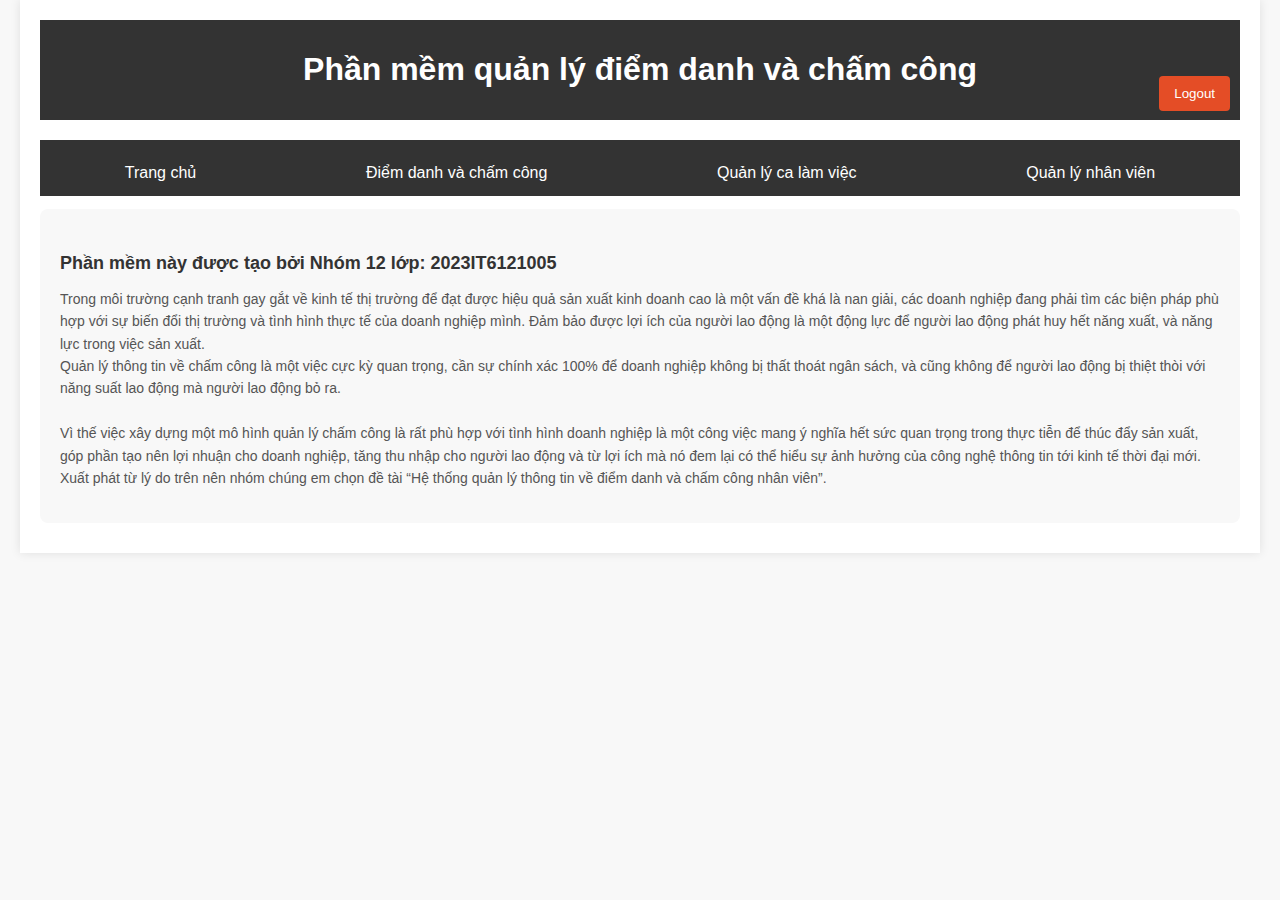
<file: src/main/resources/templates/index.html>
<!DOCTYPE html>

<html xmlns:th="http://www.thymeleaf.org">

<head>
    <meta charset="UTF-8">
    <title>Thông tin</title>
    <link rel="stylesheet" type="text/css">
    <style>
        body {
            font-family: Arial, sans-serif;
            background-color: #f8f8f8;
            margin: 0;
        }
        
        .wrapper {
            max-width: 1200px;
            margin: 0 auto;
            padding: 20px;
            background-color: #fff;
            box-shadow: 0 0 10px rgba(0, 0, 0, 0.1);
        }
        
        header {
            background-color: #333;
            color: #fff;
            text-align: center;
            padding: 10px;
            margin-bottom: 20px;
        }
        .navigation{
            margin-bottom:13px;
        }
        .navigation ul {
            list-style-type: none;
            margin: 0;
            padding: 0;
            overflow: hidden;
            background-color: #333;
        }
        
        .navigation li {
            float: left;
        }
        
        .navigation li a {
            display: block;
            color: white;
            text-align: center;
            padding: 14px 16px;
            text-decoration: none;
        }
        
        .navigation li a:hover {
            background-color: #ddd;
            color: black;
        }

        div > div {
            margin-bottom: 10px;
        }
        
        span {
            display: inline-block;
            width: 150px;
            font-weight: bold;
        }
        
        a {
            color:white;
            padding: 10px 15px;
            text-decoration: none;
            display: inline-block;
            border-radius: 4px;
            margin-top: 10px;
        }
        button {
            background-color: #4CAF50;
            color: white;
            padding: 10px 15px;
            border: none;
            border-radius: 4px;
            cursor: pointer;
        }
        
        button:hover {
            background-color: #bf4024;
        }
        button{
            background-color: #4CAF50;
        }
        button:hover{
            background-color: rgb(164, 164, 241);
        }
        .navigation ul{
            display: flex;
        
        }
        .navigation ul li{
            flex-grow: 1;
        }
        button {
            background-color: #4CAF50;
            color: white;
            padding: 10px 15px;
            border: none;
            border-radius: 4px;
            cursor: pointer;
        }
        
        button:hover {
            background-color: #45a049;
        }
        #btnlogout{
            background-color: #e44d26;
            color: white;
            padding: 10px 15px;
            border: none;
            border-radius: 4px;
            cursor: pointer;
        }
        #btnlogout:hover {
            background-color: #bf4024;
        }
        button{
            background-color: #4CAF50;
        }
        button:hover{
            background-color: rgb(164, 164, 241);
        }
        .navigation ul{
            display: flex;
        
        }
        .navigation ul li{
            flex-grow: 1;
        }
        table {
            width: 100%;
            border-collapse: collapse;
            margin-bottom: 20px;
        }
        
        th, td {
            border: 1px solid #ddd;
            padding: 8px;
            text-align: left;
        }
        
        th {
            background-color: #333;
            color: white;
        }
        .introduce {
            background-color: #f8f8f8;
            padding: 20px;
            border-radius: 8px;
        }
        
        .introduce h4 {
            color: #333;
            font-size: 18px;
            margin-bottom: 10px;
        }
        
        .introduce p {
            color: #555;
            font-size: 14px;
            line-height: 1.6;
        }
        
        input[type="text"],
        input[type="time"],
        input[type="date"],
        input[type="number"] {
            padding: 8px;
            width: 100%;
            box-sizing: border-box;
            margin-bottom: 10px;
        }
        
    </style>
</head>
<body>
    <div class="wrapper">
        <header>
            <div class="logo"></div>
            <div class="name-program">
                <h1>Phần mềm quản lý điểm danh và chấm công</h1>
            </div>
            <div>
                <form th:action="@{/logout}" method="post">
                    <button id="btnlogout" style="float: right;
                    margin-top: -34px;" type="submit">Logout</button>
                </form>           
            </div>
        </header>
        <div class="navigation">
            <ul>
                <li><a href="/home">Trang chủ</a></li>
                <li><a th:href="@{'/show-all-shift'}">Điểm danh và chấm công</a></li>
                <li><a th:href="@{'/show-all-shift'}">Quản lý ca làm việc</a></li>
                <li><a th:href="@{'/show-all-user'}">Quản lý nhân viên</a></li>
               
            </ul>
        </div>
        
        <div class="introduce">
            <h4>
                Phần mềm này được tạo bởi Nhóm 12 lớp: 2023IT6121005
            </h4>
            <p>
                Trong môi trường cạnh tranh gay gắt về kinh tế thị trường để đạt được hiệu quả sản xuất kinh doanh cao là một vấn đề khá là nan giải, các doanh nghiệp đang phải tìm các biện pháp phù hợp với sự biến đổi thị trường và tình hình thực tế của doanh nghiệp mình. Đảm bảo được lợi ích của người lao động là một động lực để người lao động phát huy hết năng xuất, và năng lực trong việc sản xuất.
                <br/>
                Quản lý thông tin về chấm công là một việc cực kỳ quan trọng, cần sự chính xác 100% để doanh nghiệp không bị thất thoát ngân sách, và cũng không để người lao động bị thiệt thòi với năng suất lao động mà người lao động bỏ ra.<br><br> Vì thế việc xây dựng một mô hình quản lý chấm công là rất phù hợp với tình hình doanh nghiệp là một công việc mang ý nghĩa hết sức quan trọng trong thực tiễn để thúc đẩy sản xuất, góp phần tạo nên lợi nhuận cho doanh nghiệp, tăng thu nhập cho người lao động và từ lợi ích mà nó đem lại có thể hiểu sự ảnh hưởng của công nghệ thông tin tới kinh tế thời đại mới.
                Xuất phát từ lý do trên nên nhóm chúng em chọn đề tài “Hệ thống quản lý thông tin về điểm danh và chấm công nhân viên”.
            </p>
        </div>
    </div>
</body>
</html>
</file>
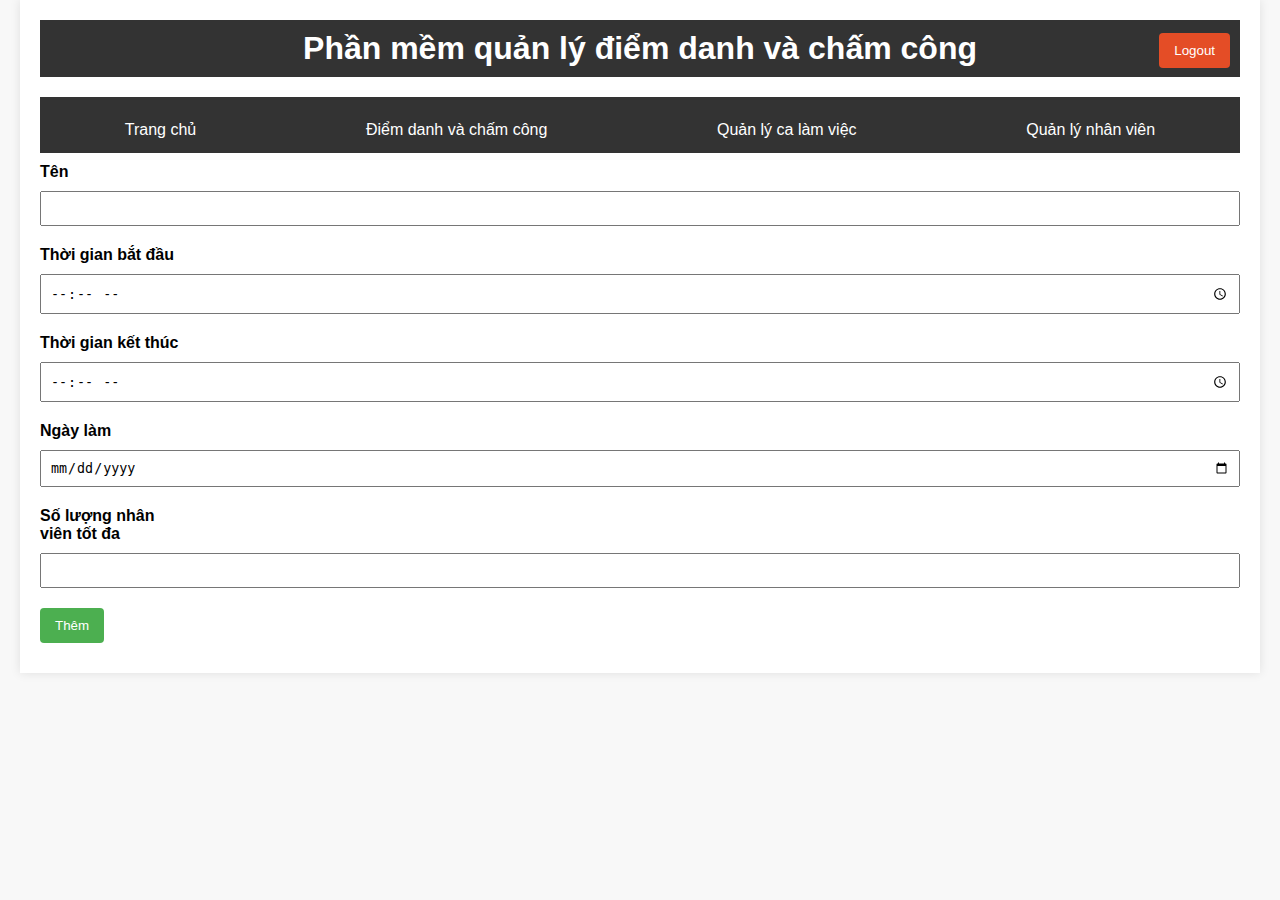
<file: src/main/resources/templates/AddShift.html>
<!DOCTYPE html>

<html xmlns:th="http://www.thymeleaf.org">

<html lang="en">

<head>
    <meta charset="UTF-8">
    <meta name="viewport" content="width=device-width, initial-scale=1.0">
    <title>Cập nhật ca</title>
    <style>
        body, h1, h2, h3, p, ul, li {
            margin: 0;
            padding: 0;
        }
        
        body {
            font-family: Arial, sans-serif;
            background-color: #f8f8f8;
        }
        
        .wrapper {
            max-width: 1200px;
            margin: 0 auto;
            padding: 20px;
            background-color: #fff;
            box-shadow: 0 0 10px rgba(0, 0, 0, 0.1);
        }
        
        header {
            background-color: #333;
            color: #fff;
            text-align: center;
            padding: 10px;
            margin-bottom: 20px;
        }
        
        .navigation ul {
            list-style-type: none;
            margin: 0;
            padding: 0;
            overflow: hidden;
            background-color: #333;
        }
        
        .navigation li {
            float: left;
        }
        
        .navigation li a {
            display: block;
            color: white;
            text-align: center;
            padding: 14px 16px;
            text-decoration: none;
        }
        
        .navigation li a:hover {
            background-color: #ddd;
            color: black;
        }
        div > div {
            margin-bottom: 10px;
        }
        
        span {
            display: inline-block;
            width: 150px;
            font-weight: bold;
        }
        
        a {
            color:white;
            padding: 10px 15px;
            text-decoration: none;
            display: inline-block;
            border-radius: 4px;
            margin-top: 10px;
        }
        button {
            background-color: #4CAF50;
            color: white;
            padding: 10px 15px;
            border: none;
            border-radius: 4px;
            cursor: pointer;
        }
        
        button:hover {
            background-color: #bf4024;
        }
        button{
            background-color: #4CAF50;
        }
        button:hover{
            background-color: rgb(164, 164, 241);
        }
        .navigation ul{
            display: flex;
        
        }
        .navigation ul li{
            flex-grow: 1;
        }
        button {
            background-color: #4CAF50;
            color: white;
            padding: 10px 15px;
            border: none;
            border-radius: 4px;
            cursor: pointer;
        }
        
        button:hover {
            background-color: #45a049;
        }
        #btnlogout{
            background-color: #e44d26;
            color: white;
            padding: 10px 15px;
            border: none;
            border-radius: 4px;
            cursor: pointer;
        }
        #btnlogout:hover {
            background-color: #bf4024;
        }
        button{
            background-color: #4CAF50;
        }
        button:hover{
            background-color: rgb(164, 164, 241);
        }
        .navigation ul{
            display: flex;
        
        }
        .navigation ul li{
            flex-grow: 1;
        }
        table {
            width: 100%;
            border-collapse: collapse;
            margin-bottom: 20px;
        }
        
        th, td {
            border: 1px solid #ddd;
            padding: 8px;
            text-align: left;
        }
        
        th {
            background-color: #333;
            color: white;
        }
        .introduce {
            background-color: #f8f8f8;
            padding: 20px;
            border-radius: 8px;
        }
        
        .introduce h4 {
            color: #333;
            font-size: 18px;
            margin-bottom: 10px;
        }
        
        .introduce p {
            color: #555;
            font-size: 14px;
            line-height: 1.6;
        }
        
        input[type="text"],
        input[type="time"],
        input[type="date"],
        input[type="number"] {
            padding: 8px;
            width: 100%;
            box-sizing: border-box;
            margin-bottom: 10px;
        }
        
    </style>
</head>

<body>
    <div class="wrapper">

        <header>
            <div class="logo"></div>
            <div class="name-program">
                <h1>Phần mềm quản lý điểm danh và chấm công</h1>
            </div>
            <div>
                <form th:action="@{/logout}" method="post">
                    <button id="btnlogout" style="float: right;
                    margin-top: -34px;" type="submit">Logout</button>
                </form>
            </div>
        </header>

        <div class="navigation">
            <ul>
                <li><a href="/home">Trang chủ</a></li>
                <li><a th:href="@{'/show-all-shift'}">Điểm danh và chấm công</a></li>
                <li><a th:href="@{'/show-all-shift'}">Quản lý ca làm việc</a></li>
                <li><a th:href="@{'/show-all-user'}">Quản lý nhân viên</a></li>
               
            </ul>
        </div>

        <div>
            <div>
                <div>
                    <span>Tên</span>
                </div>
                <div>
                    <input type="text" id="name">
                </div>
            </div>
            <div>
                <div>
                    <span>Thời gian bắt đầu</span>
                </div>
                <div>
                    <input type="time" id="start-time">
                </div>
            </div>
            <div>
                <div>
                    <span>Thời gian kết thúc</span>
                </div>
                <div>
                    <input type="time" id="end-time">
                </div>
            </div>
            <div>
                <div>
                    <span>Ngày làm</span>
                </div>
                <div>
                    <input type="date" id="working-day">
                </div>
            </div>
            <div>
                <div>
                    <span>Số lượng nhân viên tốt đa</span>
                </div>
                <div>
                    <input type="number" id="max">
                </div>
            </div>
        </div>
        <div>
            <button onclick="add()">Thêm</button>
        </div>
    </div>
    <script>
        function add() {
            var name = document.querySelector('#name').value
            var startTime = document.querySelector('#start-time').value
            var endTime = document.querySelector('#end-time').value
            var workingDay = document.querySelector('#working-day').value
            var max = document.querySelector('#max').value


            var shiftDTO = {
                name: name,
                startTime: startTime,
                endTime: endTime,
                workingDay: workingDay,
                max: max
            }

            fetch('http://localhost:8080/add-shift', {
                method: 'POST',
                headers: {
                    'Content-Type': 'application/json',
                },
                body: JSON.stringify(shiftDTO)
            })
                .then((response) => {
                    if (response.status == 200) {
                        alert("Bạn đã thêm ca làm việc thành công!");
                        // window.location.href = "login";
                        location.reload();
                    }
                    else {
                        alert("Tên người dùng đã tồn tại");
                    }
                })
                .catch((error) => {
                    alert("Lỗi trong quá trình chạy!");
                });
        }
    </script>
</body>

</html>
</file>
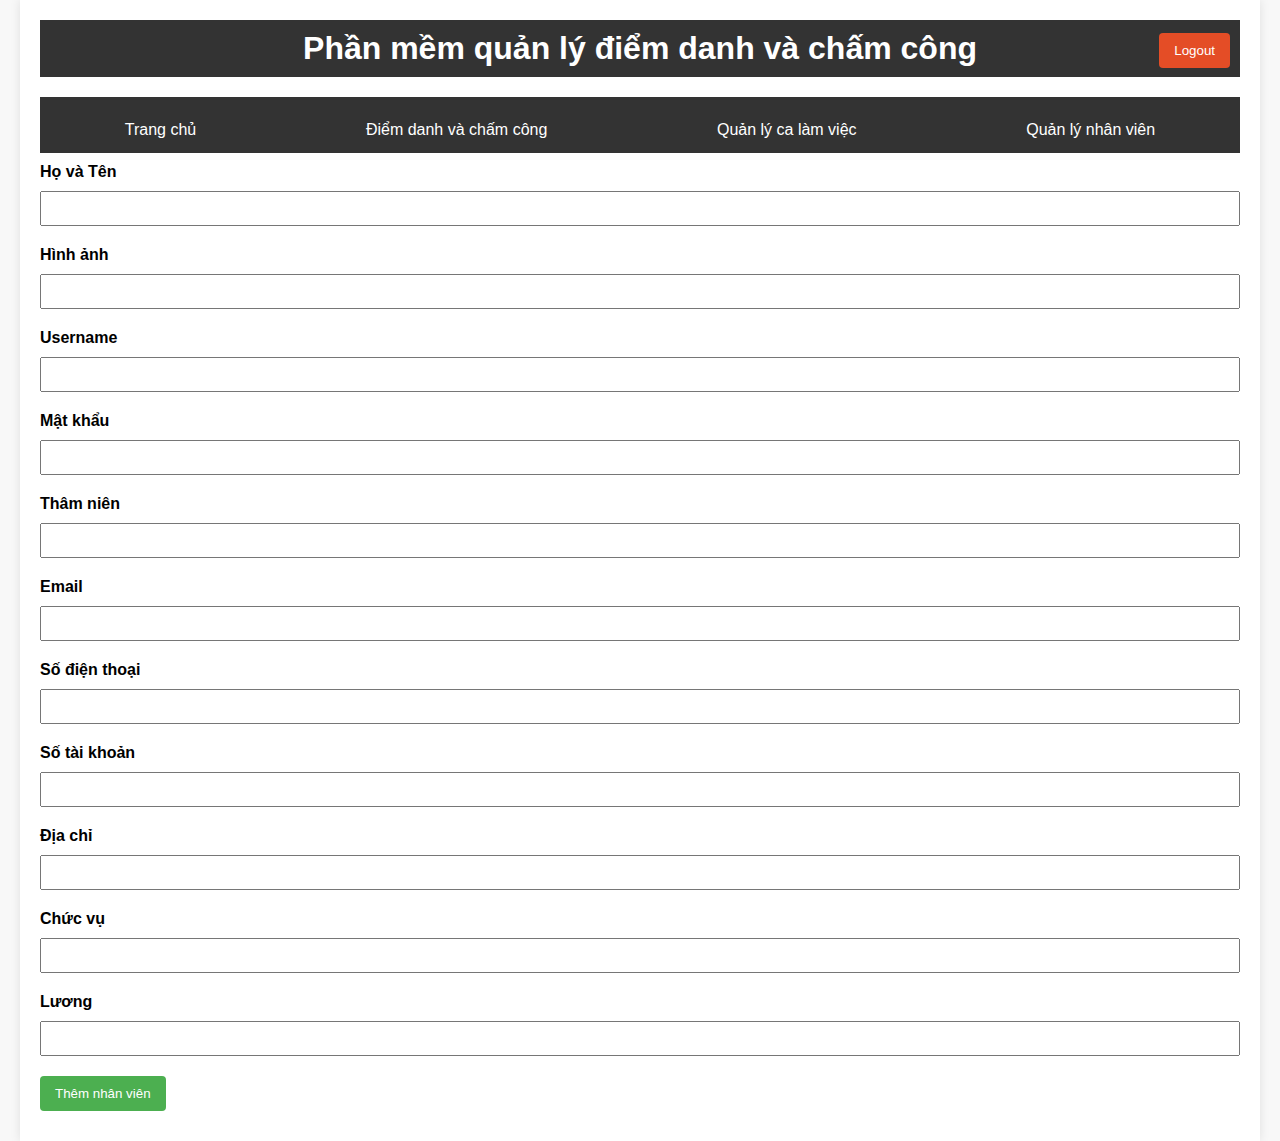
<file: src/main/resources/templates/AddUser.html>
<!DOCTYPE html>

<html xmlns:th="http://www.thymeleaf.org">

<html lang="en">

<head>
    <meta charset="UTF-8">
    <title>Trang chủ quản lý</title>
    
    <style>
        body, h1, h2, h3, p, ul, li {
            margin: 0;
            padding: 0;
        }
        
        body {
            font-family: Arial, sans-serif;
            background-color: #f8f8f8;
        }
        
        .wrapper {
            max-width: 1200px;
            margin: 0 auto;
            padding: 20px;
            background-color: #fff;
            box-shadow: 0 0 10px rgba(0, 0, 0, 0.1);
        }
        
        header {
            background-color: #333;
            color: #fff;
            text-align: center;
            padding: 10px;
            margin-bottom: 20px;
        }
        
        .navigation ul {
            list-style-type: none;
            margin: 0;
            padding: 0;
            overflow: hidden;
            background-color: #333;
        }
        
        .navigation li {
            float: left;
        }
        
        .navigation li a {
            display: block;
            color: white;
            text-align: center;
            padding: 14px 16px;
            text-decoration: none;
        }
        
        .navigation li a:hover {
            background-color: #ddd;
            color: black;
        }
        div > div {
            margin-bottom: 10px;
        }
        
        span {
            display: inline-block;
            width: 150px;
            font-weight: bold;
        }
        
        a {
            color:white;
            padding: 10px 15px;
            text-decoration: none;
            display: inline-block;
            border-radius: 4px;
            margin-top: 10px;
        }
        button {
            background-color: #4CAF50;
            color: white;
            padding: 10px 15px;
            border: none;
            border-radius: 4px;
            cursor: pointer;
        }
        
        button:hover {
            background-color: #bf4024;
        }
        button{
            background-color: #4CAF50;
        }
        button:hover{
            background-color: rgb(164, 164, 241);
        }
        .navigation ul{
            display: flex;
        
        }
        .navigation ul li{
            flex-grow: 1;
        }
        button {
            background-color: #4CAF50;
            color: white;
            padding: 10px 15px;
            border: none;
            border-radius: 4px;
            cursor: pointer;
        }
        
        button:hover {
            background-color: #45a049;
        }
        #btnlogout{
            background-color: #e44d26;
            color: white;
            padding: 10px 15px;
            border: none;
            border-radius: 4px;
            cursor: pointer;
        }
        #btnlogout:hover {
            background-color: #bf4024;
        }
        button{
            background-color: #4CAF50;
        }
        button:hover{
            background-color: rgb(164, 164, 241);
        }
        .navigation ul{
            display: flex;
        
        }
        .navigation ul li{
            flex-grow: 1;
        }
        table {
            width: 100%;
            border-collapse: collapse;
            margin-bottom: 20px;
        }
        
        th, td {
            border: 1px solid #ddd;
            padding: 8px;
            text-align: left;
        }
        
        th {
            background-color: #333;
            color: white;
        }
        .introduce {
            background-color: #f8f8f8;
            padding: 20px;
            border-radius: 8px;
        }
        
        .introduce h4 {
            color: #333;
            font-size: 18px;
            margin-bottom: 10px;
        }
        
        .introduce p {
            color: #555;
            font-size: 14px;
            line-height: 1.6;
        }
        
        input[type="text"],
        input[type="time"],
        input[type="date"],
        input[type="number"] {
            padding: 8px;
            width: 100%;
            box-sizing: border-box;
            margin-bottom: 10px;
        }
        
        span {
            display: inline-block;
            width: 150px;
        }

        input {
            width: 100%;
            padding: 8px;
            box-sizing: border-box;
        }
    </style>
</head>

<body>
    <div class="wrapper">
        <header>
            <div class="logo"></div>
            <div class="name-program">
                <h1>Phần mềm quản lý điểm danh và chấm công</h1>
            </div>
            <div>
                <form th:action="@{/logout}" method="post">
                    <button id="btnlogout" style="float: right;
                    margin-top: -34px;" type="submit">Logout</button>
                </form>
            </div>
        </header>
        <div class="navigation">
            <ul>
                <li><a href="/home">Trang chủ</a></li>
                <li><a th:href="@{'/show-all-shift'}">Điểm danh và chấm công</a></li>
                <li><a th:href="@{'/show-all-shift'}">Quản lý ca làm việc</a></li>
                <li><a th:href="@{'/show-all-user'}">Quản lý nhân viên</a></li>
            </ul>
        </div>
        <div>
            <div>
                <div>
                    <span>Họ và Tên</span>
                </div>
                <div>
                    <input type="text" id="name">
                </div>
            </div>
            <div>
                <div>
                    <span>Hình ảnh</span>
                </div>
                <div>

                    <input type="text" id="image">
                </div>
            </div>
            <div>
                <div>
                    <span>Username</span>
                </div>
                <div>
                    <input type="text" id="username">
                </div>
            </div>
            <div>
                <div>
                    <span>Mật khẩu</span>
                </div>
                <div>

                    <input type="text" id="password">
                </div>
            </div>
            <div>
                <div>

                    <span>Thâm niên</span>
                </div>
                <div>

                    <input type="text" id="seniority">
                </div>
            </div>
            <div>
                <div>

                    <span>Email</span>
                </div>
                <div>
                    <input type="text" id="email">
                </div>
            </div>
            <div>
                <div>
                    <span>Số điện thoại</span>
                </div>
                <div>
                    <input type="text" id="phoneNumber">
                </div>
            </div>
            <div>
                <div>
                    <span>Số tài khoản</span>
                </div>
                <div>
                    <input type="text" id="accountNumber">
                </div>
            </div>
            <div>
                <div>
                    <span>Địa chỉ</span>
                </div>
                <div>
                    <input type="text" id="address">
                </div>
            </div>
            <div>
                <div>
                    <span>Chức vụ</span>
                </div>
                <div>
                    <input type="text" id="position">
                </div>
            </div>
            <div>
                <div>
                    <span>Lương</span>
                </div>
                <div>
                    <input type="text" id="salary">
                </div>
            </div>
            <div>
                <button th:onclick="update()">Thêm nhân viên</button>
            </div>
        </div>

        <script>
            function update() {

                var id = "1"
                var name = document.querySelector('#name').value;
                var image = document.querySelector('#image').value;
                var username = document.querySelector('#username').value;
                var password = document.querySelector('#password').value;
                var seniority = document.querySelector('#seniority').value;
                var phoneNumber = document.querySelector('#phoneNumber').value;
                var accountNumber = document.querySelector('#accountNumber').value;
                var address = document.querySelector('#address').value;
                var position = document.querySelector('#position').value;
                var salary = document.querySelector('#salary').value;

                var userDTO = {
                    id: id,
                    name: name,
                    image: image,
                    username: username,
                    password: password,
                    seniority: seniority,
                    phoneNumber: phoneNumber,
                    accountNumber: accountNumber,
                    address: address,
                    position: position,
                    salary: salary
                }



                fetch('http://localhost:8080/add-user', {
                    method: 'POST',
                    headers: {
                        'Content-Type': 'application/json',
                    },
                    body: JSON.stringify(userDTO)
                })
                    .then((response) => {
                        if (response.status == 200) {
                            alert("Bạn đã đăng ký thành công tài khoản thành công!");
                            // window.location.href = "login";
                            location.reload();
                        }
                        else {
                            alert("Tên người dùng đã tồn tại");
                        }
                    })
                    .catch((error) => {
                        alert("Lỗi trong quá trình chạy!");
                    });
                // console.log(updateUserRequest);
            }
        </script>
</body>

</html>
</file>
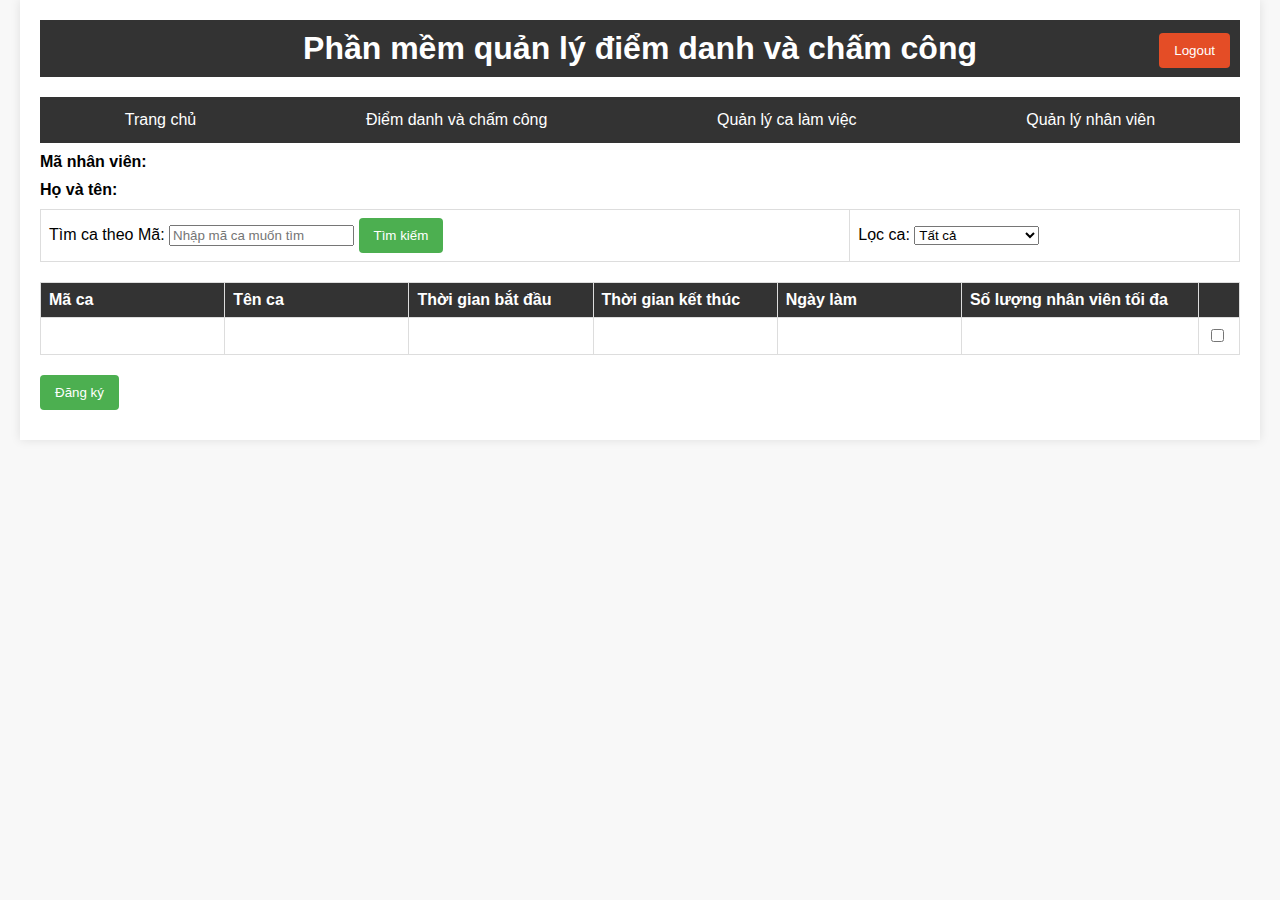
<file: src/main/resources/templates/RegisterShift.html>
<!DOCTYPE html>

<html xmlns:th="http://www.thymeleaf.org">

<html lang="en">
<head>
    <meta charset="UTF-8">
    <meta name="viewport" content="width=device-width, initial-scale=1.0">
    <title>Đăng kí ca</title>
    <style>
            /* Reset some default styles */
    body, h1, h2, h3, p, ul, li, table, th, td {
        margin: 0;
        padding: 0;
    }

    body {
        font-family: Arial, sans-serif;
        background-color: #f8f8f8;
        margin: 0;
    }

    .wrapper {
        max-width: 1200px;
        margin: 0 auto;
        padding: 20px;
        background-color: #fff;
        box-shadow: 0 0 10px rgba(0, 0, 0, 0.1);
    }

    header {
        background-color: #333;
        color: #fff;
        text-align: center;
        padding: 10px;
        margin-bottom: 20px;
    }

    .navigation ul {
        list-style-type: none;
        margin: 0;
        padding: 0;
        overflow: hidden;
        background-color: #333;
    }

    .navigation li {
        float: left;
    }

    .navigation li a {
        display: block;
        color: white;
        text-align: center;
        padding: 14px 16px;
        text-decoration: none;
    }

    .navigation li a:hover {
        background-color: #ddd;
        color: black;
    }

    div > div {
        margin-bottom: 10px;
    }

    span {
        display: inline-block;
        width: 150px;
        font-weight: bold;
    }

    table {
        width: 100%;
        border-collapse: collapse;
        margin-bottom: 20px;
    }

    th, td {
        border: 1px solid #ddd;
        padding: 8px;
        text-align: left;
        white-space: nowrap; /* Prevent text from wrapping */
        overflow: hidden;    /* Hide content that overflows */
        text-overflow: ellipsis; /* Display ellipsis (...) for overflowed content */
    }

    th {
        background-color: #333;
        color: white;
    }

    button {
        background-color: #4CAF50;
        color: white;
        padding: 10px 15px;
        border: none;
        border-radius: 4px;
        cursor: pointer;
    }

    button:hover {
        background-color: #45a049;
    }
    #btnlogout{
        background-color: #e44d26;
        color: white;
        padding: 10px 15px;
        border: none;
        border-radius: 4px;
        cursor: pointer;
    }
    #btnlogout:hover {
        background-color: #bf4024;
    }
    button{
        background-color: #4CAF50;
    }
    button:hover{
        background-color: rgb(164, 164, 241);
    }
    .navigation ul{
        display: flex;
    
    }
    .navigation ul li{
        flex-grow: 1;
    }
    table {
        width: 100%;
        border-collapse: collapse;
        margin-bottom: 20px;
    }

    th, td {
        border: 1px solid #ddd;
        padding: 8px;
        text-align: left;
        white-space: nowrap; /* Prevent text from wrapping */
        overflow: hidden;    /* Hide content that overflows */
        text-overflow: ellipsis; /* Display ellipsis (...) for overflowed content */
    }

    th {
        background-color: #333;
        color: white;
    }
    </style>
</head>
<body>
    <div class="wrapper">
        <header>
            <div class="logo"></div>
            <div class="name-program">
                <h1>Phần mềm quản lý điểm danh và chấm công</h1>
            </div>
            <div>
                <form th:action="@{/logout}" method="post">
                    <button id="btnlogout" style="float: right;
                    margin-top: -34px;" type="submit">Logout</button>
                </form>          
            </div>
        </header>
        <div class="navigation">
            <ul>
                <li><a href="/home">Trang chủ</a></li>
                <li><a th:href="@{'/show-all-shift'}">Điểm danh và chấm công</a></li>
                <li><a th:href="@{'/show-all-shift'}">Quản lý ca làm việc</a></li>
                <li><a th:href="@{'/show-all-user'}">Quản lý nhân viên</a></li>
               
            </ul>
        </div>

        <div>
            <div>
                <span>Mã nhân viên:</span>
                <span th:text="${userDTO.id}"></span>
            </div>
            <div>
                <span>Họ và tên:</span>
                <span th:text="${userDTO.name}"></span>
            </div>
            <div class="boloc">
            
                <table>
                    <tr>
                        <td>
                            Tìm ca theo Mã:
                            <input type="text" placeholder="Nhập mã ca muốn tìm">
                            <button type="button">Tìm kiếm</button>
                        </td>
                        <td>
                            Lọc ca:
                            <select name="calamviec" id="calamviec">
                                <option value="Tất cả">Tất cả</option>
                                <option value="Ca đã qua">Ca đã qua</option>
                                <option value="Ca đang làm">Ca đang làm</option>
                                <option value="Ca chưa tới ngày">Ca chưa tới ngày</option>
                            </select>
                        </td>
                    </tr>
                </table>
            </div>
            <div>
            <table>
                <tr>
                    <th>Mã ca</th>
                    <th>Tên ca</th>
                    <th>Thời gian bắt đầu</th>
                    <th>Thời gian kết thúc</th>
                    <th>Ngày làm</th>
                    <th>Số lượng nhân viên tối đa</th>
                    <th></th>
                </tr>

                <tr th:each="shift : ${listShift}">
                    <td>
                        <span th:text="${shift.id}"></span>
                    </td>
                    <td>
                            <span th:text="${shift.name}"></span>
                    </td>
                    <td>
                            <span th:text="${shift.startTime}"></span>
                    </td>
                    <td>
                            <span th:text="${shift.endTime}"></span>
                    </td>
                    <td>
                            <span th:text="${shift.workingDay}"></span>
                    </td>
                    <td>
                            <span th:text="${shift.max}"></span>
                    </td>
                    <td>
                        <input type="checkbox" th:value="${shift.id}" class="shiftCheckbox">
                    </td>
                </tr>
            </table>
            </div>
            <div>
                <button th:onclick="'registerShifts(\'' + ${userDTO.id} + '\')'">Đăng ký</button>
            </div>
        </div>
        
    </div>
    <script>
        function registerShifts(id) {
        const selectedShifts = [];
        const checkboxes = document.getElementsByClassName('shiftCheckbox');

        for (let i = 0; i < checkboxes.length; i++) {
            if (checkboxes[i].checked) {
                selectedShifts.push(checkboxes[i].value);
            }
        }
        console.log(selectedShifts);

        var registerShiftRequest = {
            userId: id,
            shiftIds: selectedShifts
        }

        fetch('http://localhost:8080/register-shift' , {
                method: 'POST',
                headers: {
                    'Content-Type': 'application/json',
                },
                body: JSON.stringify(registerShiftRequest)
            })
                .then((response) => {
                    if (response.status == 200) {
                        alert("Bạn đã đăng ký ca làm việc thành công !");
                        location.reload();

                        // window.location.href = "login";
                    }
                    else {
                        alert("Tên người dùng đã tồn tại");
                    }
                })
                .catch((error) => {
                    alert("Lỗi trong quá trình chạy!");
                });
}

    </script>

</body>
</html>
</file>
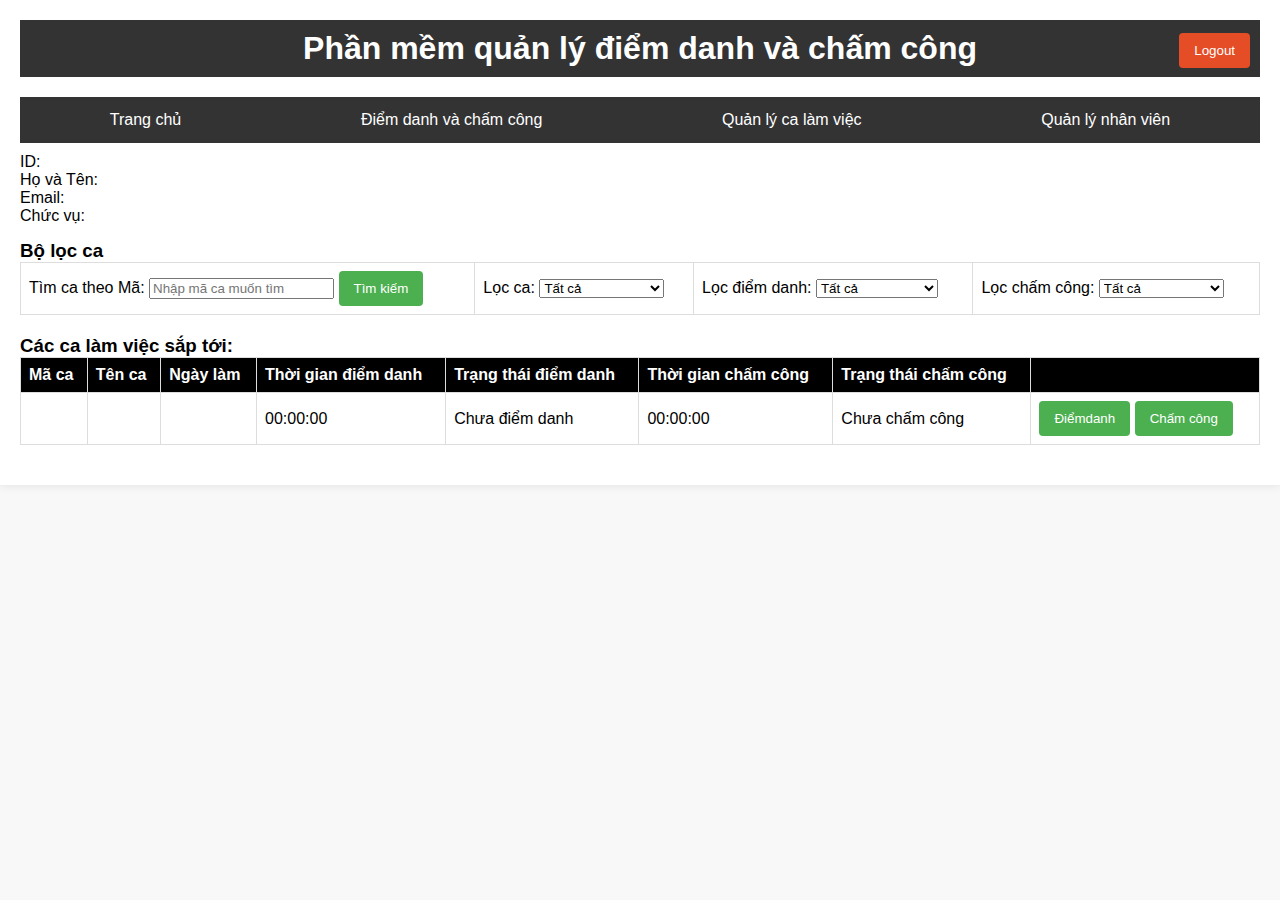
<file: src/main/resources/templates/RollCallAndTimekeeping.html>
<!DOCTYPE html>

<html xmlns:th="http://www.thymeleaf.org">

<head>
    <meta charset="UTF-8">
    <title>Điểm danh chấm công các ca của nhân viên</title>
    <link rel="stylesheet" type="text/css" th:href="@{/css/style.css}">
    <style>/* Reset some default styles */
        body, h1, h2, h3, p, ul, li, table, th, td {
            margin: 0;
            padding: 0;
        }      
        body {
            
            font-family: Arial, sans-serif;
            background-color: #f8f8f8;
            margin: 0;
        }
        
        .wrapper {
            max-width: 1680px;
            margin: 0 auto;
            padding: 20px;
            background-color: #fff;
            box-shadow: 0 0 10px rgba(0, 0, 0, 0.1);
        }
        
        header {
            background-color: #333;
            color: #fff;
            text-align: center;
            padding: 10px;
            margin-bottom: 20px;
        }
        
        .navigation ul {
            list-style-type: none;
            margin: 0;
            padding: 0;
            overflow: hidden;
            background-color: #333;
        }
        
        .navigation li {
            float: left;
        }
        
        .navigation li a {
            display: block;
            color: white;
            text-align: center;
            padding: 14px 16px;
            text-decoration: none;
        }
        .navigation{
            margin-bottom:10px;
        }
        .navigation li a:hover {
            background-color: #ddd;
            color: black;
        }
        .nhanvientrongca{
            width:100%;
            border:1px solid black;
        }
        .nhanvientrongca th{
            background-color:black;
            color:white;
        }
        .nhanvientrongca tr{
            border-bottom:1px solid black;
            border-left:1px solid black;
        }
        button {
            background-color: #4CAF50;
            color: white;
            padding: 10px 15px;
            border: none;
            border-radius: 4px;
            cursor: pointer;
        }
    
        button:hover {
            background-color: #45a049;
        }
        #btnlogout{
            background-color: #e44d26;
            color: white;
            padding: 10px 15px;
            border: none;
            border-radius: 4px;
            cursor: pointer;
        }
        #btnlogout:hover {
            background-color: #bf4024;
        }
        button{
            background-color: #4CAF50;
        }
        button:hover{
            background-color: rgb(164, 164, 241);
        }.navigation ul{
            display: flex;
        
        }
        .navigation ul li{
            flex-grow: 1;
        }
        body .boloc{
            margin: 15px 0px;
        }
        table {
            width: 100%;
            border-collapse: collapse;
            margin-bottom: 20px;
        }
    
        table {
            width: 100%;
            border-collapse: collapse;
            margin-bottom: 20px;
        }
    
        th, td {
            border: 1px solid #ddd;
            padding: 8px;
            text-align: left;
            white-space: nowrap; /* Prevent text from wrapping */
            overflow: hidden;    /* Hide content that overflows */
            text-overflow: ellipsis; /* Display ellipsis (...) for overflowed content */
        }
    
        th {
            background-color: #333;
            color: white;
        }
    </style>
</head>

<body>
    <div class="wrapper">

        <header>
            <div class="logo"></div>
            <div class="name-program">
                <h1>Phần mềm quản lý điểm danh và chấm công</h1>
            </div>
            <div>
                <form th:action="@{/logout}" method="post">
                    <button id="btnlogout" style="float: right;
                    margin-top: -34px;" type="submit">Logout</button>
                </form>          
            </div>
        </header>
        <div class="navigation">
            <ul>
                <li><a href="/home">Trang chủ</a></li>
                <li><a th:href="@{'/show-all-shift'}">Điểm danh và chấm công</a></li>
                <li><a th:href="@{'/show-all-shift'}">Quản lý ca làm việc</a></li>
                <li><a th:href="@{'/show-all-user'}">Quản lý nhân viên</a></li>
                
            </ul>
        </div>
        
        <div>
            <div>
                <span>ID: </span>
                <span th:text="${userDTO.id}"></span>
            </div>
            <div>
                <span>Họ và Tên: </span>
                <span th:text="${userDTO.name}"></span>
            </div>
            <div>
                <span>Email: </span>
                <span th:text="${userDTO.email}"></span>
            </div>
            <div>
                <span>Chức vụ: </span>
                <span th:text="${currentUser.position}"></span>
            </div>
            <div class="boloc">
                <h3>Bộ lọc ca</h3>
                <table>
                    <tr>
                        <td>
                            Tìm ca theo Mã:
                            <input type="text" placeholder="Nhập mã ca muốn tìm">
                            <button type="button">Tìm kiếm</button>
                        </td>
                        <td>
                            Lọc ca:
                            <select name="calamviec" id="calamviec">
                                <option value="Tất cả">Tất cả</option>
                                <option value="Ca đã qua">Ca đã qua</option>
                                <option value="Ca đang làm">Ca đang làm</option>
                                <option value="Ca chưa tới ngày">Ca chưa tới ngày</option>
                            </select>
                        </td>
                        <td>
                            Lọc điểm danh:
                            <select name="diemdanh" id="diemdanh">
                                <option value="Tất cả">Tất cả</option>
                                <option value="Chưa điểm danh">Chưa điểm danh</option>
                                <option value="Đã điểm danh">Đã điểm danh</option>
                                
                            </select>
                        </td>
                        <td>
                            Lọc chấm công:
                            <select name="chamcong" id="chamcong">
                                <option value="Tất cả">Tất cả</option>
                                <option value="Chưa chấm công">Chưa chấm công</option>
                                <option value="Đã chấm công">Đã chấm công</option>
                               
                            </select>
                        </td>
                    </tr>
                </table>
            </div>
            <div>
                <table class="nhanvientrongca">
                    <h3>Các ca làm việc sắp tới:</h3>
                    <tr>
                        <th>Mã ca</th>
                        <th>Tên ca</th>
                        <th>Ngày làm</th>
                        <th>Thời gian điểm danh</th>
                        <th>Trạng thái điểm danh</th>
                        <th>Thời gian chấm công</th>
                        <th>Trạng thái chấm công</th>
                        <th></th>
                    </tr>
                    <tr th:each="x : ${currentUser.rollCallAndTimekeepingDTOList}">
                        <td>
                            <span th:text="${x.shiftDTO.id}"></span>
                        </td>
                        <td>
                            <span th:text="${x.shiftDTO.name}"></span>
                        </td>
                        <td>
                            <span th:text="${x.shiftDTO.workingDay}"></span>
                        </td>
                        <td>
                            <span th:if="${x.rollCallTime} == null">00:00:00</span>
                            <span th:unless="${x.rollCallTime} == null" th:text="${x.rollCallTime}"></span>
                        </td>
                        <td>
                            <span th:if="${x.rollCallStatus} == null">Chưa điểm danh</span>
                            <span th:unless="${x.rollCallStatus} == null" th:text="${x.rollCallStatus}"></span>
                        </td>
                        <td>
                            <span th:if="${x.timekeepingTime} == null">00:00:00</span>
                            <span th:unless="${x.timekeepingTime} == null" th:text="${x.timekeepingTime}"></span>
                        </td>
                        <td>
                            <span th:if="${x.timekeepingStatus} == null">Chưa chấm công</span>
                            <span th:unless="${x.timekeepingStatus} == null" th:text="${x.timekeepingStatus}"></span>
                        </td>
                        <td>
                            <button 
                                id="roll-call"
                                th:onclick="'rollCall(\'' + ${userDTO.id} + '\', \'' + ${x.shiftDTO.id} + '\')'"
                            >
                                Điểmdanh
                            </button>
                            <button 
                                id="timekeeping"
                                th:onclick="'timekeeping(\'' + ${userDTO.id} + '\', \'' + ${x.shiftDTO.id} + '\')'"
                            >
                                Chấm công
                            </button>
                        </td>
                    </tr>
                </table>
            </div>
        </div>
    </div>
    <script>
        function rollCall(uId, sId) {
            const currentTime = new Date().toLocaleTimeString('en-US', { hour12: false });
            // Lấy thời gian hiện tại và chuyển đổi thành chuỗi HH:mm:ss
            const userId = parseInt(uId);
            const shiftId = parseInt(sId);
            const body = {
                userId: userId,
                shiftId: shiftId,
                currentTime: currentTime
            }
            fetch('http://localhost:8080/roll-call', {
                method: 'POST',
                headers: {
                    'Content-Type': 'application/json'
                },
                body: JSON.stringify({
                    userId: userId,
                    shiftId: shiftId,
                    currentTime: currentTime
                })
            })
                .then((response) => {
                    if (response.status == 200) {
                        alert("Bạn đã điểm danh thành công!");
                        location.reload();
                        // window.location.href = "login";
                    }
                    else {
                        alert("Bạn điểm danh thành công!");
                    }
                })
                .catch(error => {
                    console.error('There was an error with the registerShiftRequest:', error);
                    // Xử lý lỗi (nếu có)
                });
            console.log(body)
        }

        function timekeeping(uId, sId) {
            const currentTime = new Date().toLocaleTimeString('en-US', { hour12: false });
            // Lấy thời gian hiện tại và chuyển đổi thành chuỗi HH:mm:ss
            const userId = parseInt(uId);
            const shiftId = parseInt(sId);
            const body = {
                userId: userId,
                shiftId: shiftId,
                currentTime: currentTime
            }
            fetch('http://localhost:8080/timekeeping', {
                method: 'POST',
                headers: {
                    'Content-Type': 'application/json'
                },
                body: JSON.stringify({
                    userId: userId,
                    shiftId: shiftId,
                    currentTime: currentTime
                })
            })
                .then((response) => {
                    if (response.status == 200) {
                        alert("Bạn đã chấm công thành công!");
                        // window.location.href = "login";
                        location.reload();
                    }
                    else {
                        alert("Bạn chấm không thành công!");
                    }
                })
                .catch(error => {
                    console.error('There was an error with the registerShiftRequest:', error);
                    // Xử lý lỗi (nếu có)
                });
            console.log(body)
        }
    </script>

</body>

</html>
</file>
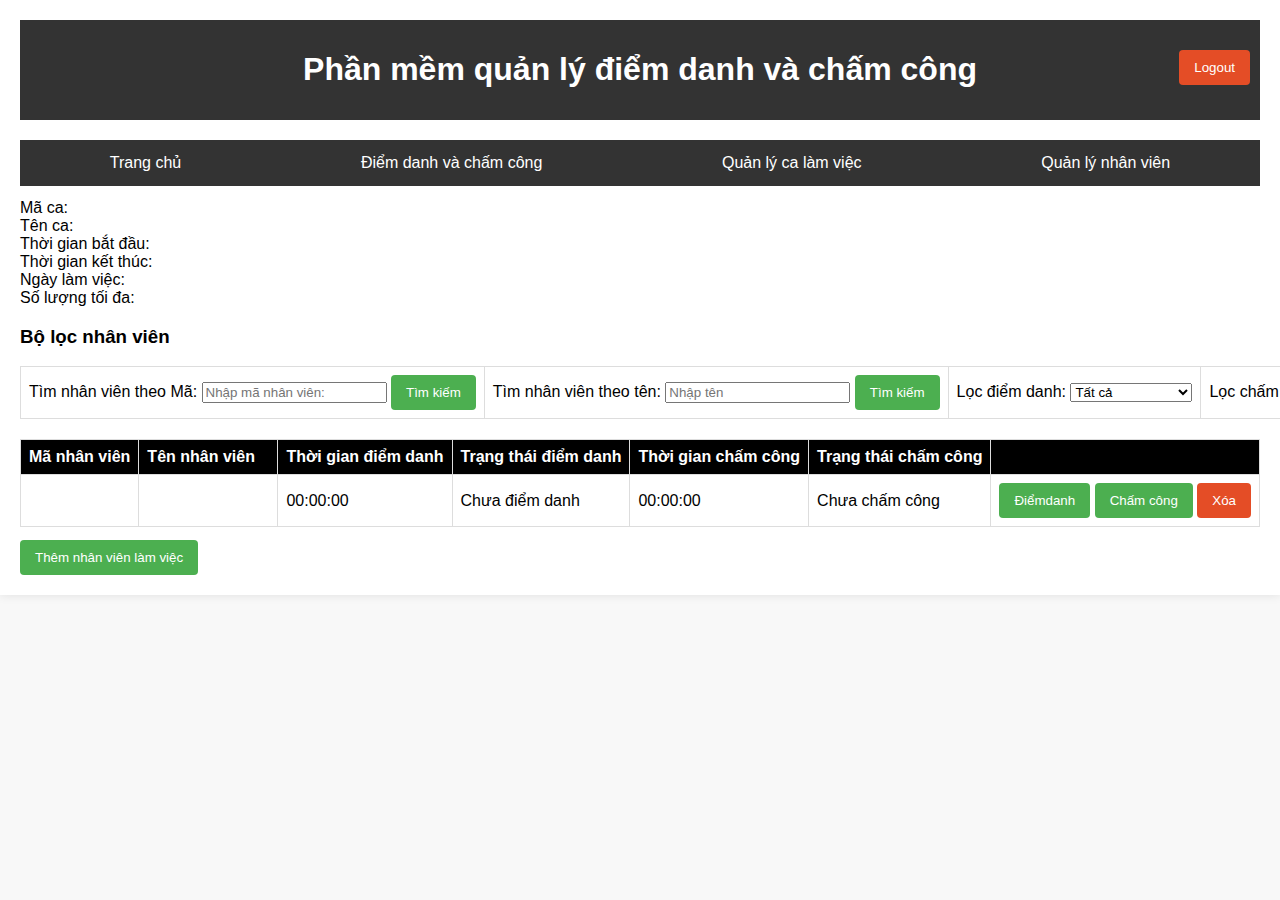
<file: src/main/resources/templates/shiftDetail.html>
<!DOCTYPE html>

<html xmlns:th="http://www.thymeleaf.org">

<head>
    <meta charset="UTF-8">
    <title>Thông tin của 1 ca</title>
    <link rel="stylesheet" type="text/css" th:href="@{/css/style.css}">
    <style>
        body {

            font-family: Arial, sans-serif;
            background-color: #f8f8f8;
            margin: 0;
        }

        .wrapper {
            max-width: 1680px;
            margin: 0 auto;
            padding: 20px;
            background-color: #fff;
            box-shadow: 0 0 10px rgba(0, 0, 0, 0.1);
        }

        header {
            background-color: #333;
            color: #fff;
            text-align: center;
            padding: 10px;
            margin-bottom: 20px;
        }
        .navigation{
            margin-bottom:13    px;
        }
        .navigation ul {
            list-style-type: none;
            margin: 0;
            padding: 0;
            overflow: hidden;
            background-color: #333;
        }

        .navigation li {
            float: left;
        }

        .navigation li a {
            display: block;
            color: white;
            text-align: center;
            padding: 14px 16px;
            text-decoration: none;
        }

        .navigation li a:hover {
            background-color: #ddd;
            color: black;
        }

        .nhanvientrongca {
            width: 100%;
            border: 1px solid black;
            margin-bottom:13px;
        }
       
        .nhanvientrongca th {
            background-color: black;
            color: white;
        }

        .nhanvientrongca tr {
            border: 1px solid black;
        }

        button {
            background-color: #4CAF50;
            color: white;
            padding: 10px 15px;
            border: none;
            border-radius: 4px;
            cursor: pointer;
        }

        button:hover {
            background-color: #45a049;
        }

        #btnlogout {
            background-color: #e44d26;
            color: white;
            padding: 10px 15px;
            border: none;
            border-radius: 4px;
            cursor: pointer;
        }
        .boloc{
            margin-top:12px;
        }
        #btnlogout:hover {
            background-color: #bf4024;
        }

        button {
            background-color: #4CAF50;
        }

        button:hover {
            background-color: rgb(164, 164, 241);
        }

        .navigation ul {
            display: flex;

        }

        .navigation ul li {}

        .navigation ul {
            display: flex;

        }
        .navigation{
            margin-bottom: 13px;

        }
        
        .navigation ul li {
            flex-grow: 1;
        }
        table {
            width: 100%;
            border-collapse: collapse;
            margin-bottom: 20px;
        }
    
        th, td {
            border: 1px solid #ddd;
            padding: 8px;
            text-align: left;
            white-space: nowrap; /* Prevent text from wrapping */
            overflow: hidden;    /* Hide content that overflows */
            text-overflow: ellipsis; /* Display ellipsis (...) for overflowed content */
        }
    
        th {
            background-color: #333;
            color: white;
        }
    </style>

</head>

<body>
    <div class="wrapper">
        <header>
            <div class="logo"></div>
            <div class="name-program">
                <h1>Phần mềm quản lý điểm danh và chấm công</h1>
            </div>
            <div>
                <form th:action="@{/logout}" method="post">
                    <button id="btnlogout" style="float: right;
                    margin-top: -60px;" type="submit">Logout</button>
                </form>
            </div>
        </header>
        <div class="navigation">
            <ul>
                <li><a href="/home">Trang chủ</a></li>
                <li><a th:href="@{'/show-all-shift'}">Điểm danh và chấm công</a></li>
                <li><a th:href="@{'/show-all-shift'}">Quản lý ca làm việc</a></li>
                <li><a th:href="@{'/show-all-user'}">Quản lý nhân viên</a></li>

            </ul>
        </div>
        <div class="infor">
            <div>
                <span>Mã ca: </span>
                <span th:text="${shiftDTO.id}"></span>
            </div>
            <div>
                <span>Tên ca: </span>
                <span th:text="${shiftDTO.name}"></span>
            </div>
            <div>
                <span>Thời gian bắt đầu: </span>
                <span th:text="${shiftDTO.startTime}"></span>
            </div>
            <div>
                <span>Thời gian kết thúc: </span>
                <span th:text="${shiftDTO.endTime}"></span>
            </div>
            <div>
                <span>Ngày làm việc: </span>
                <span th:text="${shiftDTO.workingDay}"></span>
            </div>
            <div>
                <span>Số lượng tối đa: </span>
                <span th:text="${shiftDTO.max}"></span>
            </div>
        </div>
        
    <div class="boloc">
            <h3>Bộ lọc nhân viên</h3>
            <table>
                <tr>
                    <td>
                        Tìm nhân viên theo Mã:
                        <input type="text" placeholder="Nhập mã nhân viên:">
                        <button type="button">Tìm kiếm</button>
                    </td>
                    <td>
                        Tìm nhân viên theo tên:
                        <input type="text" placeholder="Nhập tên">
                        <button type="button">Tìm kiếm</button>
                    </td>
                    <td>
                        Lọc điểm danh:
                        <select name="diemdanh" id="diemdanh">
                            <option value="Tất cả">Tất cả</option>
                            <option value="Chưa điểm danh">Chưa điểm danh</option>
                            <option value="Đã điểm danh">Đã điểm danh</option>
                            
                        </select>
                    </td>
                    <td>
                        Lọc chấm công:
                        <select name="chamcong" id="chamcong">
                            <option value="Tất cả">Tất cả</option>
                            <option value="Chưa chấm công">Chưa chấm công</option>
                            <option value="Đã chấm công">Đã chấm công</option>
                        </select>
                    </td>
                </tr>
            </table>
        </div>
        <div>
            <table class="nhanvientrongca">
                <tr>
                    <th>Mã nhân viên</th>
                    <th>Tên nhân viên</th>
                    <th>Thời gian điểm danh</th>
                    <th>Trạng thái điểm danh</th>
                    <th>Thời gian chấm công</th>
                    <th>Trạng thái chấm công</th>
                    <th></th>
                </tr>
                <tr th:each="x : ${shiftDTO.rollCallAndTimekeepingDTOList}">
                    <td width="100px" align="center">
                        <span th:text="${x.userDTO.id}"></span>
                    </td>
                    <td width="200px" align="center"> 
                        <span th:text="${x.userDTO.name}"></span>
                    </td>
                    <td width="100px" align="center">
                        <span th:if="${x.rollCallTime} == null">00:00:00</span>
                        <span th:unless="${x.rollCallTime} == null" th:text="${x.rollCallTime}"></span>
                    </td>
                    <td width="100px" align="center">
                        <span th:if="${x.rollCallStatus} == null">Chưa điểm danh</span>
                        <span th:unless="${x.rollCallStatus} == null" th:text="${x.rollCallStatus}"></span>
                    </td>
                    <td width="100px" align="center">
                        <span th:if="${x.timekeepingTime} == null">00:00:00</span>
                        <span th:unless="${x.timekeepingTime} == null" th:text="${x.timekeepingTime}"></span>
                    </td>
                    <td width="100px" align="center">
                        <span th:if="${x.timekeepingStatus} == null">Chưa chấm công</span>
                        <span th:unless="${x.timekeepingStatus} == null" th:text="${x.timekeepingStatus}"></span>
                    </td>
                    <td width="150px" align="center">
                        <button id="roll-call"
                            th:onclick="'rollCall(\'' + ${x.userDTO.id} + '\', \'' + ${shiftDTO.id} + '\')'">
                            Điểmdanh
                        </button>
                        <button id="timekeeping"
                            th:onclick="'timekeeping(\'' + ${x.userDTO.id} + '\', \'' + ${shiftDTO.id} + '\')'">
                            Chấm công
                        </button>
                        <button id="timekeeping" style="background-color: #e44d26; color: white;"
                            th:onclick="'timekeeping(\'' + ${x.userDTO.id} + '\', \'' + ${shiftDTO.id} + '\')'">
                            Xóa
                        </button> 
                    </td>
                </tr>
            </table>
            <button type="button">Thêm nhân viên làm việc</button>
        </div>
    </div>

    <script>
        function rollCall(uId, sId) {
            const currentTime = new Date().toLocaleTimeString('en-US', { hour12: false });
            // Lấy thời gian hiện tại và chuyển đổi thành chuỗi HH:mm:ss
            const userId = parseInt(uId);
            const shiftId = parseInt(sId);
            const body = {
                userId: userId,
                shiftId: shiftId,
                currentTime: currentTime
            }
            fetch('http://localhost:8080/roll-call', {
                method: 'POST',
                headers: {
                    'Content-Type': 'application/json'
                },
                body: JSON.stringify({
                    userId: userId,
                    shiftId: shiftId,
                    currentTime: currentTime
                })
            })
                .then((response) => {
                    if (response.status == 200) {
                        alert("Bạn đã điểm danh thành công!");
                        location.reload();

                        // window.location.href = "login";
                    }
                    else {
                        alert("Bạn điểm danh thành công!");
                    }
                })
                .catch(error => {
                    console.error('There was an error with the registerShiftRequest:', error);
                    // Xử lý lỗi (nếu có)
                });
            console.log(body)
        }

        function timekeeping(uId, sId) {
            const currentTime = new Date().toLocaleTimeString('en-US', { hour12: false });
            // Lấy thời gian hiện tại và chuyển đổi thành chuỗi HH:mm:ss
            const userId = parseInt(uId);
            const shiftId = parseInt(sId);
            const body = {
                userId: userId,
                shiftId: shiftId,
                currentTime: currentTime
            }
            fetch('http://localhost:8080/timekeeping', {
                method: 'POST',
                headers: {
                    'Content-Type': 'application/json'
                },
                body: JSON.stringify({
                    userId: userId,
                    shiftId: shiftId,
                    currentTime: currentTime
                })
            })
                .then((response) => {
                    if (response.status == 200) {
                        alert("Bạn đã chấm công thành công!");
                        location.reload();

                        // window.location.href = "login";
                    }
                    else {
                        alert("Bạn chấm không thành công!");
                    }
                })
                .catch(error => {
                    console.error('There was an error with the registerShiftRequest:', error);
                    // Xử lý lỗi (nếu có)
                });
            console.log(body)
        }
    </script>
</body>

</html>
</file>
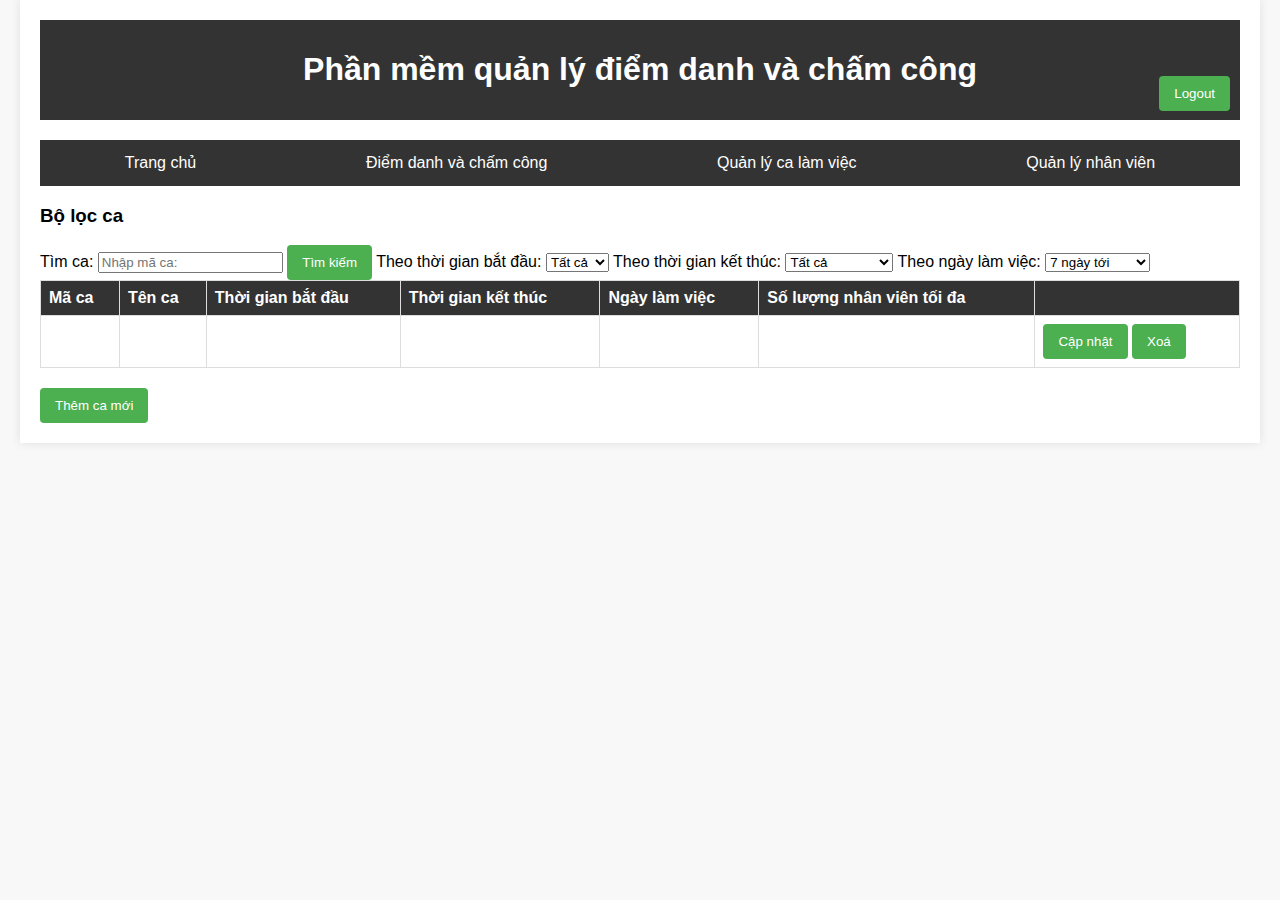
<file: src/main/resources/templates/showAllShift.html>
<!DOCTYPE html>

<html xmlns:th="http://www.thymeleaf.org">

<html lang="en">
<head>
    <meta charset="UTF-8">
    <title>Tất cả các ca</title>
    <style>
        body {
            font-family: Arial, sans-serif;
            background-color: #f8f8f8;
            margin: 0;
        }
        
        .wrapper {
            max-width: 1200px;
            margin: 0 auto;
            padding: 20px;
            background-color: #fff;
            box-shadow: 0 0 10px rgba(0, 0, 0, 0.1);
        }
        
        header {
            background-color: #333;
            color: #fff;
            text-align: center;
            padding: 10px;
            margin-bottom: 20px;
        }
        .navigation{
            margin-bottom:13px;
        }
        .navigation ul {
            list-style-type: none;
            margin: 0;
            padding: 0;
            overflow: hidden;
            background-color: #333;
        }
        
        .navigation li {
            float: left;
        }
        
        .navigation li a {
            display: block;
            color: white;
            text-align: center;
            padding: 14px 16px;
            text-decoration: none;
        }
        
        .navigation li a:hover {
            background-color: #ddd;
            color: black;
        }
        
        table {
            width: 100%;
            border-collapse: collapse;
            margin-bottom: 20px;
        }
        
        th, td {
            border: 1px solid #ddd;
            padding: 8px;
            text-align: left;
        }
        
        th {
            background-color: #333;
            color: white;
        }
        
        button {
            background-color: #4CAF50;
            color: white;
            padding: 10px 15px;
            border: none;
            border-radius: 4px;
            cursor: pointer;
        }
        
        button:hover {
            background-color: #bf4024;
        }
        button{
            background-color: #4CAF50;
        }
        button:hover{
            background-color: rgb(164, 164, 241);
        }
        .navigation ul{
            display: flex;
        
        }
        .navigation ul li{
            flex-grow: 1;
        }
        table {
            width: 100%;
            border-collapse: collapse;
            margin-bottom: 20px;
        }
    
        th, td {
            border: 1px solid #ddd;
            padding: 8px;
            text-align: left;
            white-space: nowrap; /* Prevent text from wrapping */
            overflow: hidden;    /* Hide content that overflows */
            text-overflow: ellipsis; /* Display ellipsis (...) for overflowed content */
        }
    
        th {
            background-color: #333;
            color: white;
        }
    </style>
</head>
<body>
    <div class="wrapper">
        <header>
            <div class="logo"></div>
            <div class="name-program">
                <h1>Phần mềm quản lý điểm danh và chấm công</h1>
            </div>
            <div>
                <form th:action="@{/logout}" method="post">
                    <button id="btnlogout" style="float: right;
                    margin-top: -34px;" type="submit">Logout</button>
                </form>           
            </div>
        </header>
        <div class="navigation">
            <ul>
                <li><a href="/home">Trang chủ</a></li>
                <li><a th:href="@{'/show-all-shift'}">Điểm danh và chấm công</a></li>
                <li><a th:href="@{'/show-all-shift'}">Quản lý ca làm việc</a></li>
                <li><a th:href="@{'/show-all-user'}">Quản lý nhân viên</a></li>
                
            </ul>
        </div>
        <div class="boloc">
            <h3>Bộ lọc ca</h3>
                    <tr>
                        <td>
                            Tìm ca:
                            <input type="text" placeholder="Nhập mã ca:">
                            <button type="button">Tìm kiếm</button>
                        </td>
                        <td>
                            Theo thời gian bắt đầu:
                            <select name="diemdanh" id="diemdanh">
                                <option value="Tất cả">Tất cả</option>
                                <option value="Chưa điểm danh">7h:00</option>
                                <option value="Đã điểm danh">13h:00</option>
                                
                            </select>
                        </td>
                        <td>
                            Theo thời gian kết thúc:
                            <select name="chamcong" id="chamcong">
                                <option value="Tất cả">Tất cả</option>
                                <option value="Chưa chấm công">11h:00</option>
                                <option value="Đã chấm công">Đã chấm công</option>
                            </select>
                        </td>
                        <td>
                            Theo ngày làm việc:
                            <select name="chamcong" id="chamcong">
                                <option value="Tất cả">7 ngày tới</option>
                                <option value="Chưa chấm công">3 ngày tới</option>
                                <option value="Đã chấm công">Trong 1 tháng</option>
                            </select>
                        </td>
                    </tr>
            
            </table>
        </div>
        <div>
            <table>
                <tr>
                    <th>Mã ca</th>
                    <th>Tên ca</th>
                    <th>Thời gian bắt đầu</th>
                    <th>Thời gian kết thúc</th>
                    <th>Ngày làm việc</th>
                    <th>Số lượng nhân viên tối đa</th>
                    <th></th>
                </tr>

                <tr th:each="shift : ${listShift}">
                    <td>
                        <a th:href="@{'/shift-detail/' + ${shift.id}}">
                            <span th:text="${shift.id}"></span>
                        </a>
                    </td>
                    <td>
                        <a th:href="@{'/shift-detail/' + ${shift.id}}">
                            <span th:text="${shift.name}"></span>
                        </a>
                    </td>
                    <td>
                        <a th:href="@{'/shift-detail/' + ${shift.id}}">
                            <span th:text="${shift.startTime}"></span>
                        </a>
                    </td>
                    <td>
                        <a th:href="@{'/shift-detail/' + ${shift.id}}">
                            <span th:text="${shift.endTime}"></span>
                        </a>
                    </td>
                    <td>
                        <a th:href="@{'/shift-detail/' + ${shift.id}}">
                            <span th:text="${shift.workingDay}"></span>
                        </a>
                    </td>
                    <td>
                        <a th:href="@{'/shift-detail/' + ${shift.id}}">
                            <span th:text="${shift.max}"></span>
                        </a>
                    </td>
                    <td>
                        <button>
                            <a th:href="@{'/update-shift/' + ${shift.id}}">Cập nhật</a>
                        </button>
                        <button th:onclick="'deleteShift(\'' + ${shift.id} + '\')'">Xoá</button>
                    </td>
                </tr>
            </table>
        </div>
        <div>
            <button onclick="window.location.href='/add-shift'">Thêm ca mới</button>
        </div>
<!--        <button th:onclick="'deleteShift(\'' + ${shift.id} + '\')'">Thêm ca</button>-->
    </div>
    <script>
        function deleteShift(shiftId) {
            const id = shiftId
            fetch('http://localhost:8080/delete-shift' , {
                method: 'POST',
                headers: {
                    'Content-Type': 'application/json',
                },
                body: JSON.stringify(id)
            })
                .then((response) => {
                    if (response.status == 200) {
                        alert("Bạn đã đăng ký thành công tài khoản thành công!");
                        // window.location.href = "login";
                        location.reload();

                    }
                    else {
                        alert("Tên người dùng đã tồn tại");
                    }
                })
                .catch((error) => {
                    alert("Lỗi trong quá trình chạy!");
                });
        }
    </script>
</body>
</html>
</file>
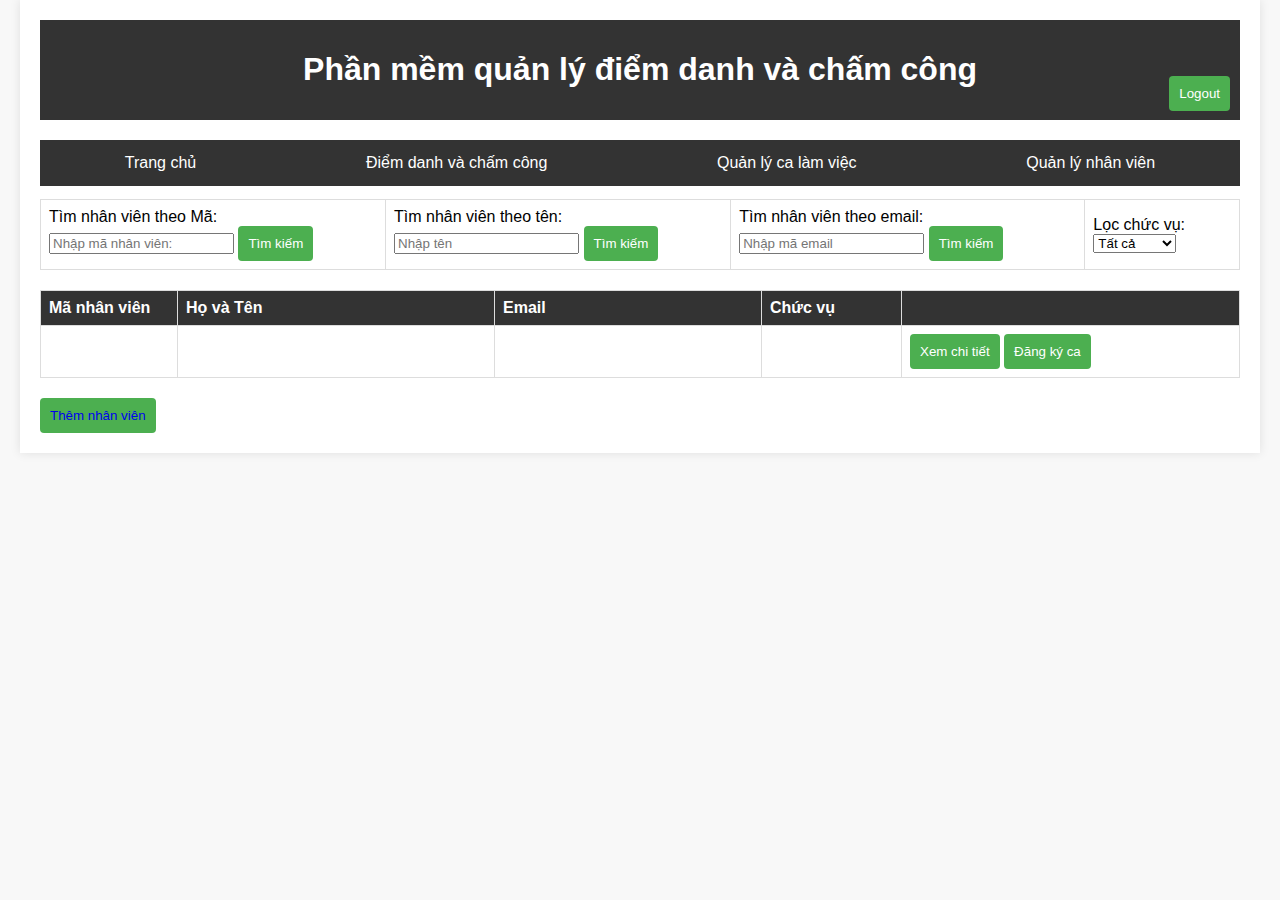
<file: src/main/resources/templates/showAllUser.html>
<!DOCTYPE html>

<html xmlns:th="http://www.thymeleaf.org">

<html lang="en">
<head>
    <meta charset="UTF-8">
    <title>Tất cả nhân viên</title>
    <link rel="stylesheet" type="text/css" th:href="@{/css/style.css}">
    
    <style> 
        body {
            font-family: Arial, sans-serif;
            background-color: #f8f8f8;
            margin: 0;
        }
        
        .wrapper {
            max-width: 1200px;
            margin: 0 auto;
            padding: 20px;
            background-color: #fff;
            box-shadow: 0 0 10px rgba(0, 0, 0, 0.1);
        }
        
        header {
            background-color: #333;
            color: #fff;
            text-align: center;
            padding: 10px;
            margin-bottom: 20px;
        }
        
        .navigation ul {
            list-style-type: none;
            margin: 0;
            padding: 0;
            overflow: hidden;
            background-color: #333;
        }
        
        .navigation li {
            float: left;
        }
        
        .navigation li a {
            display: block;
            color: white;
            text-align: center;
            padding: 14px 16px;
            text-decoration: none;
        }
        
        .navigation li a:hover {
            background-color: #ddd;
            color: black;
        }
        
        table {
            width: 100%;
            border-collapse: collapse;
            margin-bottom: 20px;
        }
        
        th, td {
            border: 1px solid #ddd;
            padding: 8px;
            text-align: left;
        }
        
        th {
            background-color: #333;
            color: white;
        }
        
        button {
            background-color: #4CAF50;
            color: white;
            padding: 10px 10px;
            border: none;
            border-radius: 4px;
            cursor: pointer;
        }

        button a {
            margin: 0;
            padding: 0;
        }
        
        button:hover {
            background-color: #bf4024;
        }
        button{
            background-color: #4CAF50;
        }
        button:hover{
            background-color: rgb(164, 164, 241);
        }
        .navigation ul{
            display: flex;
        
        }
        .navigation ul li{
            flex-grow: 1;
        }
        .boloc{
           
        }
       
    </style>
</head>
<body>
    <div class="wrapper">

        <header>
            <div class="logo"></div>
            <div class="name-program">
                <h1>Phần mềm quản lý điểm danh và chấm công</h1>
            </div>
            <div>
                <form th:action="@{/logout}" method="post">
                    <button id="btnlogout" style="float: right;
                    margin-top: -34px;" type="submit">Logout</button>
                </form>          
            </div>
        </header>

        <div class="navigation">
            <ul>
                <li><a href="/home">Trang chủ</a></li>
                <li><a th:href="@{'/show-all-shift'}">Điểm danh và chấm công</a></li>
                <li><a th:href="@{'/show-all-shift'}">Quản lý ca làm việc</a></li>
                <li><a th:href="@{'/show-all-user'}">Quản lý nhân viên</a></li>
                
            </ul>
        </div>

        <div class="boloc"  style=" margin-top:13px;    ">
            
            <table>
                <tr>
                    <td>
                        Tìm nhân viên theo Mã:
                        <input type="text" placeholder="Nhập mã nhân viên:">
                        <button type="button">Tìm kiếm</button>
                    </td>
                    <td>
                        Tìm nhân viên theo tên:
                        <input type="text" placeholder="Nhập tên">
                        <button type="button">Tìm kiếm</button>
                    </td>
                    <td>
                        Tìm nhân viên theo email:
                        <input type="text" placeholder="Nhập mã email">
                        <button type="button">Tìm kiếm</button>
                    </td>
                    <td>
                        Lọc chức vụ:
                        <select name="calamviec" id="calamviec">
                            <option value="Tất cả">Tất cả</option>
                            <option value="">Giám đốc</option>
                            <option value="">Quản lý</option>
                            <option value="">Nhân viên</option>
                        </select>
                    </td>
                </tr>
            </table>
        </div>
        <div>
            <table>
                <tr>
                    <th width="120px">Mã nhân viên</th>
                    <th width="300px">Họ và Tên</th>
                    <th width="250px">Email</th>
                    <th>Chức vụ</th>
                    <th></th>
                </tr>

                <tr th:each="user : ${listUser}">
                    <td>
                            <span th:text="${user.id}"></span>
                    </td>
                    <td>
                            <span th:text="${user.name}"></span>
                    </td>
                    <td>
                            <span th:text="${user.email}"></span>
                    </td>
                    <td>
                            <span th:text="${user.position}"></span>
                    </td>
                    <td>
                        <button type="button">
                            <a th:href="@{'/user-detail/' + ${user.id}}">Xem chi tiết</a>
                        </button>
                        <button>
                            <a th:href="@{'/page/register-shift/' + ${user.id}}">Đăng ký ca</a>
                        </button>
                    </td>
                </tr>
            </table>
            <button type="button"><a href="/add-page" style="text-decoration:none;   ">Thêm nhân viên</button>
        </div>
    </div>
    <script>
        function deleteUser(userId) {
            const id = userId;
            fetch('http://localhost:8080/delete-user' , {
                method: 'POST',
                headers: {
                    'Content-Type': 'application/json',
                },
                body: JSON.stringify(id)
            })
                .then((response) => {
                    if (response.status == 200) {
                        alert("Bạn đã đăng ký thành công tài khoản thành công!");
                        // window.location.href = "login";
                        location.reload();

                    }
                    else {
                        alert("Tên người dùng đã tồn tại");
                    }
                })
                .catch((error) => {
                    alert("Lỗi trong quá trình chạy!");
                });
        }
    </script>
</body>
</html>
</file>
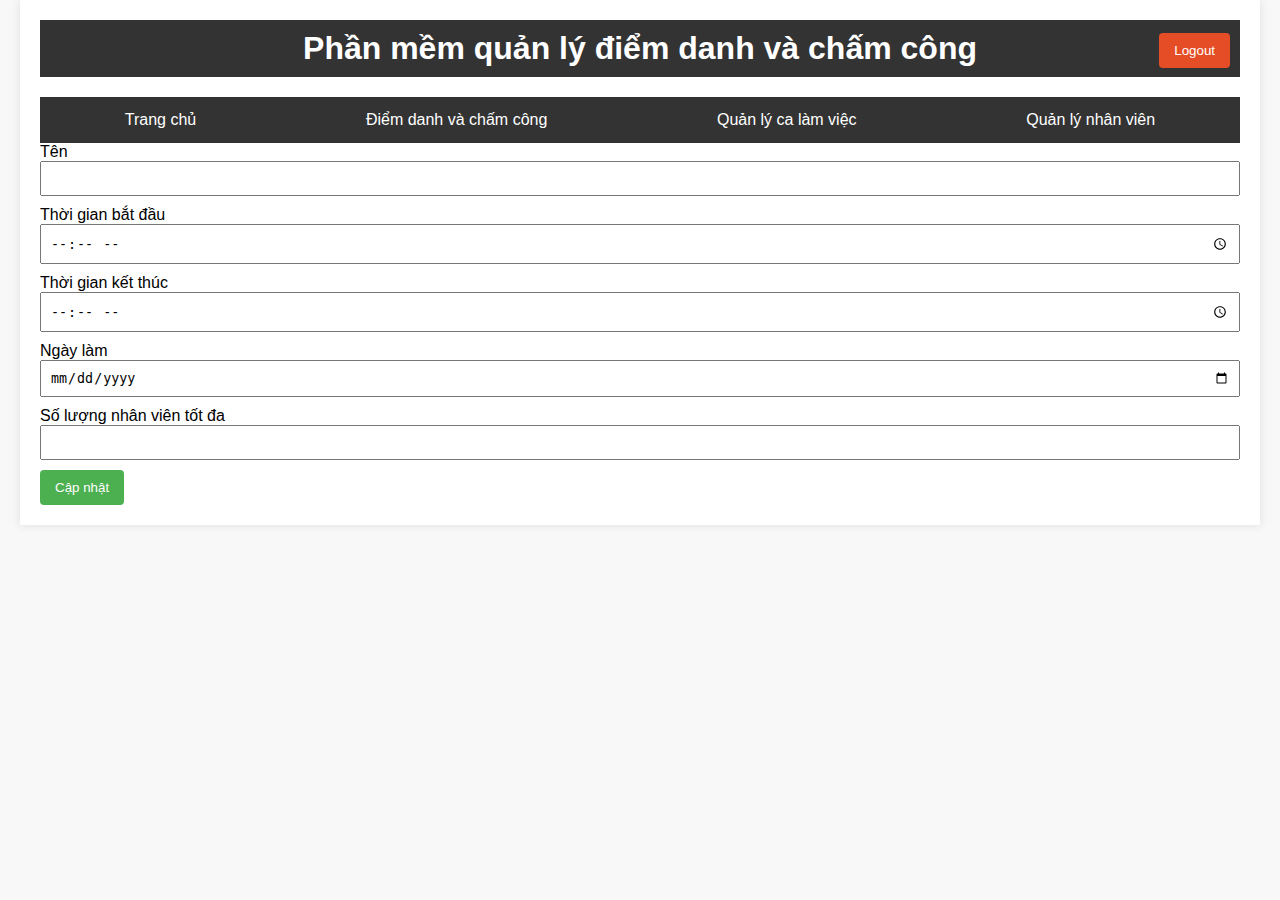
<file: src/main/resources/templates/UpdateShift.html>
<!DOCTYPE html>

<html xmlns:th="http://www.thymeleaf.org">

<html lang="en">

<head>
    <meta charset="UTF-8">
    <meta name="viewport" content="width=device-width, initial-scale=1.0">
    <title>Cập nhật ca</title>
    <style>
        body, h1, h2, h3, p, ul, li {
            margin: 0;
            padding: 0;
        }
        
        body {
            font-family: Arial, sans-serif;
            background-color: #f8f8f8;
        }
        
        .wrapper {
            max-width: 1200px;
            margin: 0 auto;
            padding: 20px;
            background-color: #fff;
            box-shadow: 0 0 10px rgba(0, 0, 0, 0.1);
        }
        
        header {
            background-color: #333;
            color: #fff;
            text-align: center;
            padding: 10px;
            margin-bottom: 20px;
        }
        
        .navigation ul {
            list-style-type: none;
            margin: 0;
            padding: 0;
            overflow: hidden;
            background-color: #333;
        }
        
        .navigation li {
            float: left;
        }
        
        .navigation li a {
            display: block;
            color: white;
            text-align: center;
            padding: 14px 16px;
            text-decoration: none;
        }
        
        .navigation li a:hover {
            background-color: #ddd;
            color: black;
        }
        
        .introduce {
            background-color: #f8f8f8;
            padding: 20px;
            border-radius: 8px;
        }
        
        .introduce h4 {
            color: #333;
            font-size: 18px;
            margin-bottom: 10px;
        }
        
        .introduce p {
            color: #555;
            font-size: 14px;
            line-height: 1.6;
        }
        
        input[type="text"],
        input[type="time"],
        input[type="date"],
        input[type="number"] {
            padding: 8px;
            width: 100%;
            box-sizing: border-box;
            margin-bottom: 10px;
        }
        
        button {
            background-color: #4CAF50;
            color: white;
            padding: 10px 15px;
            border: none;
            border-radius: 4px;
            cursor: pointer;
        }
    
        button:hover {
            background-color: #45a049;
        }
        #btnlogout{
            background-color: #e44d26;
            color: white;
            padding: 10px 15px;
            border: none;
            border-radius: 4px;
            cursor: pointer;
        }
        #btnlogout:hover {
            background-color: #bf4024;
        }
        button{
            background-color: #4CAF50;
        }
        button:hover{
            background-color: rgb(164, 164, 241);
        }
        .navigation ul{
            display: flex;
        
        }
        .navigation ul li{
            flex-grow: 1;
        }
        table {
            width: 100%;
            border-collapse: collapse;
            margin-bottom: 20px;
        }
        
        th, td {
            border: 1px solid #ddd;
            padding: 8px;
            text-align: left;
        }
        
        th {
            background-color: #333;
            color: white;
        }
        table {
            width: 100%;
            border-collapse: collapse;
            margin-bottom: 20px;
        }
    
        th, td {
            border: 1px solid #ddd;
            padding: 8px;
            text-align: left;
            white-space: nowrap; /* Prevent text from wrapping */
            overflow: hidden;    /* Hide content that overflows */
            text-overflow: ellipsis; /* Display ellipsis (...) for overflowed content */
        }
    
        th {
            background-color: #333;
            color: white;
        }
    </style>
</head>

<body>
    <div class="wrapper">

        <header>
            <div class="logo"></div>
            <div class="name-program">
                <h1>Phần mềm quản lý điểm danh và chấm công</h1>
            </div>
            <div>
                <form th:action="@{/logout}" method="post">
                    <button id="btnlogout" style="float: right;
                    margin-top: -34px;" type="submit">Logout</button>
                </form>
            </div>
        </header>

        <div class="navigation">
            <ul>
                <li><a href="/home">Trang chủ</a></li>
                <li><a th:href="@{'/show-all-shift'}">Điểm danh và chấm công</a></li>
                <li><a th:href="@{'/show-all-shift'}">Quản lý ca làm việc</a></li>
                <li><a th:href="@{'/show-all-user'}">Quản lý nhân viên</a></li>
               
            </ul>
        </div>

        <div>
            <div>
                <div>
                    <span>Tên</span>
                </div>
                <div>
                    <input type="text" id="name">
                </div>
            </div>
            <div>
                <div>
                    <span>Thời gian bắt đầu</span>
                </div>
                <div>
                    <input type="time" id="start-time">
                </div>
            </div>
            <div>
                <div>
                    <span>Thời gian kết thúc</span>
                </div>
                <div>
                    <input type="time" id="end-time">
                </div>
            </div>
            <div>
                <div>
                    <span>Ngày làm</span>
                </div>
                <div>
                    <input type="date" id="working-day">
                </div>
            </div>
            <div>
                <div>
                    <span>Số lượng nhân viên tốt đa</span>
                </div>
                <div>
                    <input type="number" id="max">
                </div>
            </div>
        </div>
        <div>
            <button onclick="update()">Cập nhật</button>
        </div>
    </div>
    <script>
        function update() {

            // Lấy URL hiện tại
const url = window.location.href;

// Phân tách URL thành các phần dựa trên dấu "/"
const parts = url.split('/');

// Lấy ID từ phần cuối cùng của mảng parts
const id = parts[parts.length - 1];

console.log(id);
            var name = document.querySelector('#name').value
            var startTime = document.querySelector('#start-time').value
            var endTime = document.querySelector('#end-time').value
            var workingDay = document.querySelector('#working-day').value
            var max = document.querySelector('#max').value


            var shiftDTO = {
                name: name,
                startTime: startTime,
                endTime: endTime,
                workingDay: workingDay,
                max: max
            }

            var updateShiftRequest = {
                shiftId: id,
                shiftDTO: shiftDTO
            }

            fetch('http://localhost:8080/update-shift/' + id, {
                method: 'POST',
                headers: {
                    'Content-Type': 'application/json',
                },
                body: JSON.stringify(updateShiftRequest)
            })
                .then((response) => {
                    if (response.status == 200) {
                        alert("Bạn đã đăng ký thành công tài khoản thành công!");
                        location.reload();

                        // window.location.href = "login";
                    }
                    else {
                        alert("Tên người dùng đã tồn tại");
                    }
                })
                .catch((error) => {
                    alert("Lỗi trong quá trình chạy!");
                });
            console.log(updateShiftRequest);
        }
    </script>
</body>

</html>
</file>
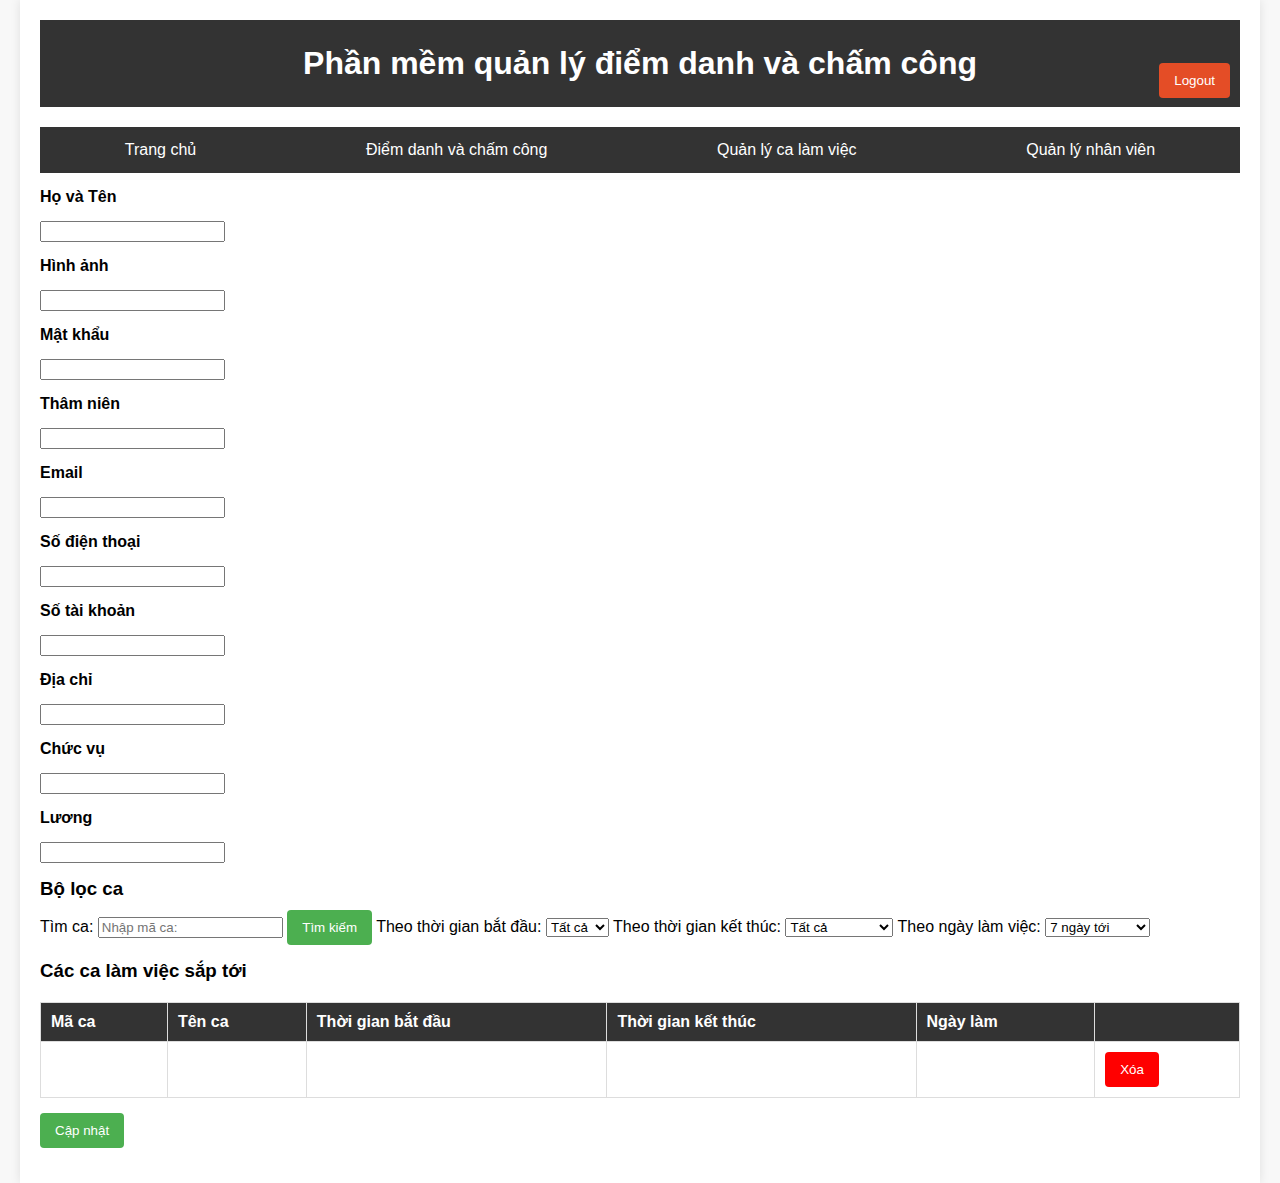
<file: src/main/resources/templates/UpdateUser.html>
<!DOCTYPE html>

<html xmlns:th="http://www.thymeleaf.org">

<head>
    <meta charset="UTF-8">
    <title>Các ca của nhân viên</title>
    <link rel="stylesheet" type="text/css" th:href="@{/css/style.css}">
    <style>
        body,
        h1,
        h2,
        h3,
        p,
        ul,
        li {
            margin: 0;
            padding: 0;
        }

        body {
            font-family: Arial, sans-serif;
            background-color: #f8f8f8;
        }

        .wrapper {
            max-width: 1200px;
            margin: 0 auto;
            padding: 20px;
            background-color: #fff;
            box-shadow: 0 0 10px rgba(0, 0, 0, 0.1);
        }

        header {
            background-color: #333;
            color: #fff;
            text-align: center;
            padding: 10px;
            margin-bottom: 20px;
        }

        .navigation ul {
            list-style-type: none;
            margin: 0;
            padding: 0;
            overflow: hidden;
            background-color: #333;
        }

        .navigation li {
            float: left;
        }

        .navigation li a {
            display: block;
            color: white;
            text-align: center;
            padding: 14px 16px;
            text-decoration: none;
        }

        .navigation li a:hover {
            background-color: #ddd;
            color: black;
        }

        div {
            margin-bottom: 15px;
        }

        span {
            margin-right: 10px;
            font-weight: bold;
        }

        h3 {
            margin-bottom: 10px;
        }

        table {
            width: 100%;
            border-collapse: collapse;
            margin-top: 20px;
        }

        table,
        th,
        td {
            border: 1px solid #ddd;
        }

        th,
        td {
            padding: 10px;
            text-align: left;
        }

        th {
            background-color: #333;
            color: white;
        }

        #btnlogout {
            background-color: #e44d26;
            color: white;
            padding: 10px 15px;
            border: none;
            border-radius: 4px;
            cursor: pointer;
        }

        #btnlogout:hover {
            background-color: #bf4024;
        }

        button {
            background-color: #4CAF50;
            color: white;
            padding: 10px 15px;
            border: none;
            border-radius: 4px;
            cursor: pointer;
        }

        button:hover {
            background-color: rgb(164, 164, 241);
        }

        .navigation ul {
            display: flex;

        }

        .navigation ul li {
            flex-grow: 1;
        }
        
    </style>
</head>

<body>
    <div class="wrapper">

        <header>
            <div class="logo"></div>
            <div class="name-program">
                <h1>Phần mềm quản lý điểm danh và chấm công</h1>
            </div>
            <div>
                <form th:action="@{/logout}" method="post">
                    <button id="btnlogout" style="float: right;
                    margin-top: -34px;" type="submit">Logout</button>
                </form>
            </div>
        </header>
        <div class="navigation">
            <ul>
                <li><a href="/home">Trang chủ</a></li>
                <li><a th:href="@{'/show-all-shift'}">Điểm danh và chấm công</a></li>
                <li><a th:href="@{'/show-all-shift'}">Quản lý ca làm việc</a></li>
                <li><a th:href="@{'/show-all-user'}">Quản lý nhân viên</a></li>

            </ul>
        </div>
        <div>
            <div>
                <div>
                    <span>Họ và Tên</span>
                </div>
                <div>
                    <input type="text" id="name">
                </div>
            </div>
            <div>
                <div>

                    <span>Hình ảnh</span>
                </div>
                <div>

                    <input type="text" id="image">
                </div>
            </div>
            <div>
                <div>

                    <span>Mật khẩu</span>
                </div>
                <div>

                    <input type="text" id="password">
                </div>
            </div>
            <div>
                <div>

                    <span>Thâm niên</span>
                </div>
                <div>

                    <input type="text" id="seniority">
                </div>
            </div>
            <div>
                <div>

                    <span>Email</span>
                </div>
                <div>
                    <input type="text" id="email">
                </div>
            </div>
            <div>
                <div>
                    <span>Số điện thoại</span>
                </div>
                <div>
                    <input type="text" id="phoneNumber">
                </div>
            </div>
            <div>
                <div>
                    <span>Số tài khoản</span>
                </div>
                <div>
                    <input type="text" id="accountNumber">
                </div>
            </div>
            <div>
                <div>
                    <span>Địa chỉ</span>
                </div>
                <div>
                    <input type="text" id="address">
                </div>
            </div>
            <div>
                <div>
                    <span>Chức vụ</span>
                </div>
                <div>
                    <input type="text" id="position">
                </div>
            </div>
            <div>
                <div>
                    <span>Lương</span>
                </div>
                <div>
                    <input type="text" id="salary">
                </div>
            </div>
            <div class="boloc">
                <h3>Bộ lọc ca</h3>
                        <tr>
                            <td>
                                Tìm ca:
                                <input type="text" placeholder="Nhập mã ca:">
                                <button type="button">Tìm kiếm</button>
                            </td>
                            <td>
                                Theo thời gian bắt đầu:
                                <select name="diemdanh" id="diemdanh">
                                    <option value="Tất cả">Tất cả</option>
                                    <option value="Chưa điểm danh">7h:00</option>
                                    <option value="Đã điểm danh">13h:00</option>
                                    
                                </select>
                            </td>
                            <td>
                                Theo thời gian kết thúc:
                                <select name="chamcong" id="chamcong">
                                    <option value="Tất cả">Tất cả</option>
                                    <option value="Chưa chấm công">11h:00</option>
                                    <option value="Đã chấm công">Đã chấm công</option>
                                </select>
                            </td>
                            <td>
                                Theo ngày làm việc:
                                <select name="chamcong" id="chamcong">
                                    <option value="Tất cả">7 ngày tới</option>
                                    <option value="Chưa chấm công">3 ngày tới</option>
                                    <option value="Đã chấm công">Trong 1 tháng</option>
                                </select>
                            </td>
                        </tr>
                
                </table>
            </div>

            <div>
                <h3>Các ca làm việc sắp tới</h3>
                <table>
                    <tr>
                        <th>Mã ca</th>
                        <th>Tên ca</th>
                        <th>Thời gian bắt đầu</th>
                        <th>Thời gian kết thúc</th>
                        <th>Ngày làm</th>
                        <th></th>
                    </tr>
                    <tr th:each="shift : ${userDTO.rollCallAndTimekeepingDTOList}">
                        <td>
                                <span th:text="${shift.shiftDTO.id}"></span>
                        </td>
                        <td>
                                <span th:text="${shift.shiftDTO.name}"></span>
                        </td>
                        <td>
                                <span th:text="${shift.shiftDTO.startTime}"></span>
                        </td>
                        <td>
                                <span th:text="${shift.shiftDTO.endTime}"></span>
                        </td>
                        <td>
                                <span th:text="${shift.shiftDTO.workingDay}"></span>
                        </td>
                        <td>
                            <button th:onclick="'deleteShift(\'' + ${shift.id} + '\')'" style="background-color:red">Xóa</button>
                        </td>
                    </tr>
                </table>
            </div>
            <div>
                <button th:onclick="'update(\'' + ${userDTO.id} + '\')'">Cập nhật</button>
            </div>
        </div>
    </div>
    <script>
        function update(uId) {

            var name = document.querySelector('#name').value;
            var image = document.querySelector('#image').value;
            var password = document.querySelector('#password').value;
            var seniority = document.querySelector('#seniority').value;
            var phoneNumber = document.querySelector('#phoneNumber').value;
            var accountNumber = document.querySelector('#accountNumber').value;
            var address = document.querySelector('#address').value;
            var position = document.querySelector('#position').value;
            var salary = document.querySelector('#salary').value;
            var email = document.querySelector('#email').value;

            var userDTO = {
                name: name,
                image: image,
                password: password,
                seniority: seniority,
                phoneNumber: phoneNumber,
                accountNumber: accountNumber,
                address: address,
                position: position,
                salary: salary,
                email: email
            }

            var updateUserRequest = {
                userId: uId,
                userDTO: userDTO
            }


            fetch('http://localhost:8080/update-user', {
                method: 'POST',
                headers: {
                    'Content-Type': 'application/json',
                },
                body: JSON.stringify(updateUserRequest)
            })
                .then((response) => {
                    if (response.status == 200) {
                        alert("Bạn đã cập nhật ca thành công!");
                        
                        location.reload();

                        // window.location.href = "login";
                    }
                    else {
                        alert("Tên người dùng đã tồn tại");
                    }
                })
                .catch((error) => {
                    alert("Lỗi trong quá trình chạy!");
                });
            // console.log(updateUserRequest);
        }

        function deleteShift(id) {
            fetch('http://localhost:8080/delete-shift-of-user', {
                method: 'POST',
                headers: {
                    'Content-Type': 'application/json',
                },
                body: JSON.stringify(id)
            })
                .then((response) => {
                    if (response.status == 200) {
                        alert("Bạn đã xoá ca thành công!");
                        // window.location.href = "login";
                        location.reload();
                    }
                    else {
                        alert("Tên người dùng đã tồn tại");
                    }
                })
                .catch((error) => {
                    alert("Lỗi trong quá trình chạy!");
                });
        }
    </script>

</body>
</html>
</file>
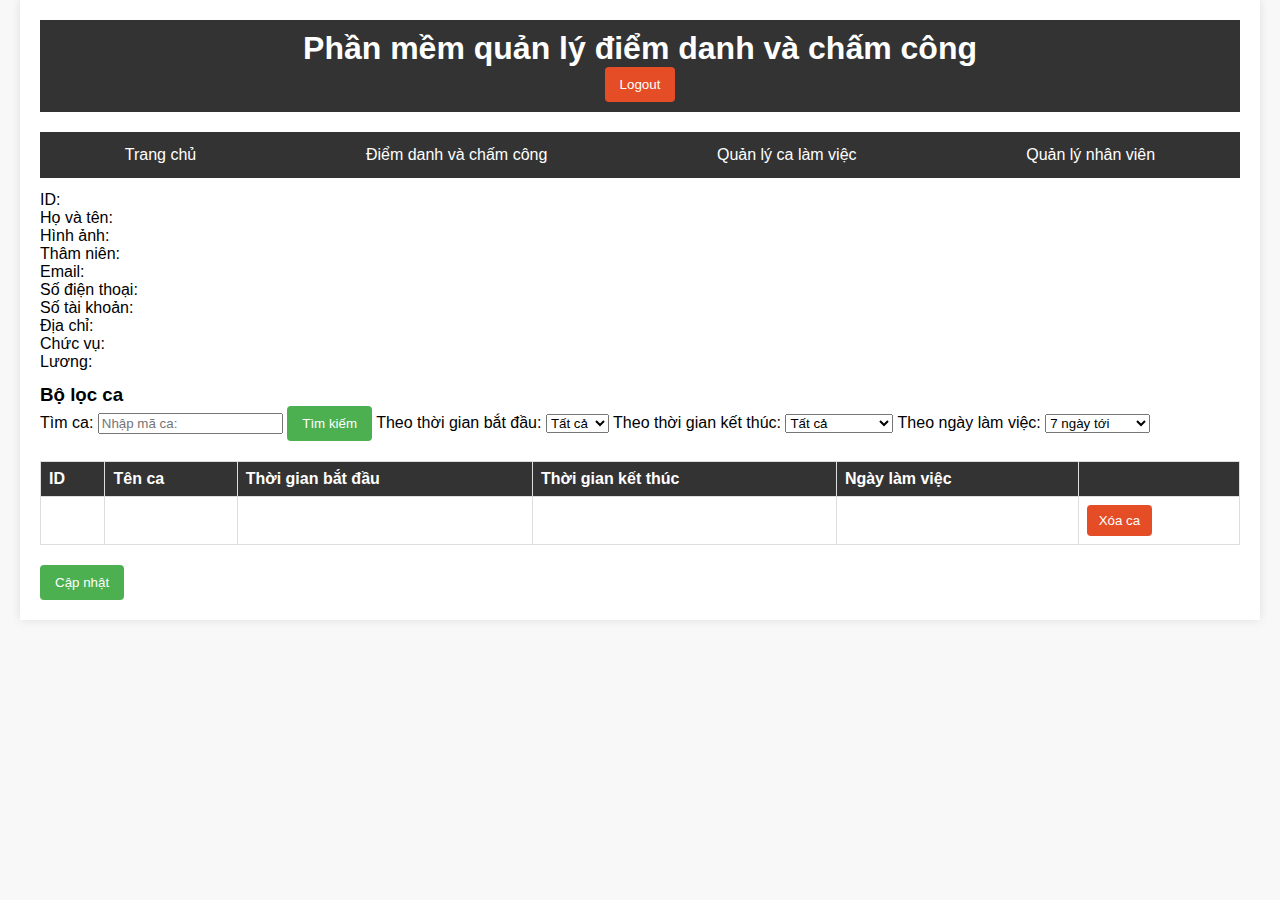
<file: src/main/resources/templates/userDetail.html>
<!DOCTYPE html>

<html xmlns:th="http://www.thymeleaf.org">

<head>
    <meta charset="UTF-8">
    <title>Cập nhật nhân viên</title>
    <link rel="stylesheet" type="text/css" th:href="@{/css/style.css}">
    <link rel="stylesheet" type="text/css" th:href="style_for_boloc.css">
    <style>
        body, h1, h2, h3, p, ul, li {
            margin: 0;
            padding: 0;
        }
        
        body {
            font-family: Arial, sans-serif;
            background-color: #f8f8f8;
        }
        
        .wrapper {
            max-width: 1200px;
            margin: 0 auto;
            padding: 20px;
            background-color: #fff;
            box-shadow: 0 0 10px rgba(0, 0, 0, 0.1);
        }

        header {
            background-color: #333;
            color: #fff;
            text-align: center;
            padding: 10px;
            margin-bottom: 20px;
        }

        .navigation ul {
            list-style-type: none;
            margin: 0;
            padding: 0;
            overflow: hidden;
            background-color: #333;
        }

        .navigation li {
            float: left;
        }

        .navigation li a {
            display: block;
            color: white;
            text-align: center;
            padding: 14px 16px;
            text-decoration: none;
        }

        .navigation li a:hover {
            background-color: #ddd;
            color: black;
        }

        /* Style for the form input fields and labels */
        form div {
            margin-bottom: 15px;
            display: flex;
            justify-content: space-between;
            align-items: center;
        }

        form label {
            width: 150px;
        }

        form input {
            width: 300px;
            padding: 8px;
            box-sizing: border-box;
        }

        /* Style for the table */
        table {
            width: 100%;
            border-collapse: collapse;
            margin-top: 20px;
        }

        table,
        th,
        td {
            border: 1px solid #ddd;
            text-align:center;
        }

        th,
        td {
            padding: 10px;
            text-align: center;
        }

        th {
            background-color: #333;
            color: white;
        }

        /* Style for the update button */
        button {
            background-color: #4CAF50;
            color: white;
            padding: 10px 15px;
            border: none;
            border-radius: 4px;
            cursor: pointer;
        }

        button:hover {
            background-color: rgb(164, 164, 241);
        }


        table button {
            background-color: #4CAF50;
            color: white;
            padding: 8px 12px;
            border: none;
            border-radius: 4px;
            cursor: pointer;
        }

        table button:hover {
            background-color: rgb(164, 164, 241);
        }

        #btnlogout {
            background-color: #e44d26;
            color: white;
            padding: 10px 15px;
            border: none;
            border-radius: 4px;
            cursor: pointer;
        }

        #btnlogout:hover {
            background-color: #bf4024;
        }

        .navigation ul {
            display: flex;

        }

        .navigation ul li {
            flex-grow: 1;
        }
        .navigation{
            margin-bottom: 13px;
        }
        table {
            width: 100%;
            border-collapse: collapse;
            margin-bottom: 20px;
        }

        button a {
            margin: 0;
            padding: 0;
        }
        
        th, td {
            border: 1px solid #ddd;
            padding: 8px;
            text-align: left;
        }
        
        th {
            background-color: #333;
            color: white;
        }
    </style>
</head>

<body>
    <div class="wrapper">
        <header>
            <div class="logo"></div>
            <div class="name-program">
                <h1>Phần mềm quản lý điểm danh và chấm công</h1>
            </div>
            <div>
                <form th:action="@{/logout}" method="post">
                    <button id="btnlogout" type="submit">Logout</button>
                </form>
            </div>
        </header>
        <div class="navigation">
            <ul>
                <li><a href="/home">Trang chủ</a></li>
                <li><a th:href="@{'/show-all-shift'}">Điểm danh và chấm công</a></li>
                <li><a th:href="@{'/show-all-shift'}">Quản lý ca làm việc</a></li>
                <li><a th:href="@{'/show-all-user'}">Quản lý nhân viên</a></li>
            </ul>
        </div>

        <div>
            <div>
                <div>
                    <span>ID:</span>
                    <span th:text="${userDTO.id}"></span>
                </div>
                <div>
                    <span>Họ và tên:</span>
                    <span th:text="${userDTO.name}"></span>
                </div>
                <div>
                    <span>Hình ảnh:</span>
                    <span th:text="${userDTO.image}"></span>
                </div>
                <div>
                    <span>Thâm niên:</span>
                    <span th:text="${userDTO.seniority}"></span>
                </div>
                <div>
                    <span>Email:</span>
                    <span th:text="${userDTO.email}"></span>
                </div>
                <div>
                    <span>Số điện thoại:</span>
                    <span th:text="${userDTO.phoneNumber}"></span>
                </div>
                <div>
                    <span>Số tài khoản:</span>
                    <span th:text="${userDTO.accountNumber}"></span>
                </div>
                <div>
                    <span>Địa chỉ:</span>
                    <span th:text="${userDTO.address}"></span>
                </div>
                <div>
                    <span>Chức vụ:</span>
                    <span th:text="${userDTO.position}"></span>
                </div>
                <div>
                    <span>Lương:</span>
                    <span th:text="${userDTO.salary}"></span>
                </div>

            </div>
            <div class="boloc" style="margin-top:13px;margin-bottom=13px;">
                <h3>Bộ lọc ca</h3>
                        <tr>
                            <td>
                                Tìm ca:
                                <input type="text" placeholder="Nhập mã ca:">
                                <button type="button">Tìm kiếm</button>
                            </td>
                            <td>
                                Theo thời gian bắt đầu:
                                <select name="diemdanh" id="diemdanh">
                                    <option value="Tất cả">Tất cả</option>
                                    <option value="Chưa điểm danh">7h:00</option>
                                    <option value="Đã điểm danh">13h:00</option>
                                    
                                </select>
                            </td>
                            <td>
                                Theo thời gian kết thúc:
                                <select name="chamcong" id="chamcong">
                                    <option value="Tất cả">Tất cả</option>
                                    <option value="Chưa chấm công">11h:00</option>
                                    <option value="Đã chấm công">Đã chấm công</option>
                                </select>
                            </td>
                            <td>
                                Theo ngày làm việc:
                                <select name="chamcong" id="chamcong">
                                    <option value="Tất cả">7 ngày tới</option>
                                    <option value="Chưa chấm công">3 ngày tới</option>
                                    <option value="Đã chấm công">Trong 1 tháng</option>
                                </select>
                            </td>
                        </tr>
                
                </table>
            </div>
            <div style="margin-bottom:13px">
                <table>
                    <tr>
                        <th>ID</th>
                        <th>Tên ca</th>
                        <th>Thời gian bắt đầu</th>
                        <th>Thời gian kết thúc</th>
                        <th>Ngày làm việc</th>
                        <th></th>
                    </tr>
                    <tr th:each="shift : ${userDTO.rollCallAndTimekeepingDTOList}">
                        <td>
                                <span th:text="${shift.shiftDTO.id}"></span>
                        </td>
                        <td>
                                <span th:text="${shift.shiftDTO.name}"></span>
                        </td>
                        <td>
                                <span th:text="${shift.shiftDTO.startTime}"></span>
                        </td>
                        <td>
                                <span th:text="${shift.shiftDTO.endTime}"></span>
                        </td>
                        <td>
                                <span th:text="${shift.shiftDTO.workingDay}"></span>
                        </td>
                        <td>
    
                            <button th:onclick="'deleteShift(\'' + ${shift.id} + '\')'"
                                style="background-color: #e44d26;">Xóa ca</button>
                        </td>
                    </tr>
                </table>
            </div>
        </div>
        <div>
            <button> 
                <a th:href="@{'/personal-information/' + ${userDTO.id}}">Cập nhật</a>
            </button>
        </div>
    </div>
    </div>
    <script>
        function update(uId) {


            var name = document.querySelector('#name').value;
            var image = document.querySelector('#image').value;
            var password = document.querySelector('#password').value;
            var seniority = document.querySelector('#seniority').value;
            var phoneNumber = document.querySelector('#phoneNumber').value;
            var accountNumber = document.querySelector('#accountNumber').value;
            var address = document.querySelector('#address').value;
            var position = document.querySelector('#position').value;
            var salary = document.querySelector('#salary').value;

            var userDTO = {
                name: name,
                image: image,
                password: password,
                seniority: seniority,
                phoneNumber: phoneNumber,
                accountNumber: accountNumber,
                address: address,
                position: position,
                salary: salary
            }

            var updateUserRequest = {
                userId: uId,
                userDTO: userDTO
            }


            fetch('http://localhost:8080/update-user', {
                method: 'POST',
                headers: {
                    'Content-Type': 'application/json',
                },
                body: JSON.stringify(updateUserRequest)
            })
                .then((response) => {
                    if (response.status == 200) {
                        alert("Bạn đã cập nhật thành công!");
                        // window.location.href = "login";
                        location.reload();

                    }
                    else {
                        alert("Tên người dùng đã tồn tại");
                    }
                })
                .catch((error) => {
                    alert("Lỗi trong quá trình chạy!");
                });
            // console.log(updateUserRequest);
        }

        function deleteShift(id) {
            fetch('http://localhost:8080/delete-shift-of-user', {
                method: 'POST',
                headers: {
                    'Content-Type': 'application/json',
                },
                body: JSON.stringify(id)
            })
                .then((response) => {
                    if (response.status == 200) {
                        alert("Bạn đã xoá tài khoản thành công!");
                        // window.location.href = "login";
                        location.reload();

                    }
                    else {
                        alert("Tên người dùng đã tồn tại");
                    }
                })
                .catch((error) => {
                    alert("Lỗi trong quá trình chạy!");
                });
        }
    </script>
</body>

</html>
</file>
